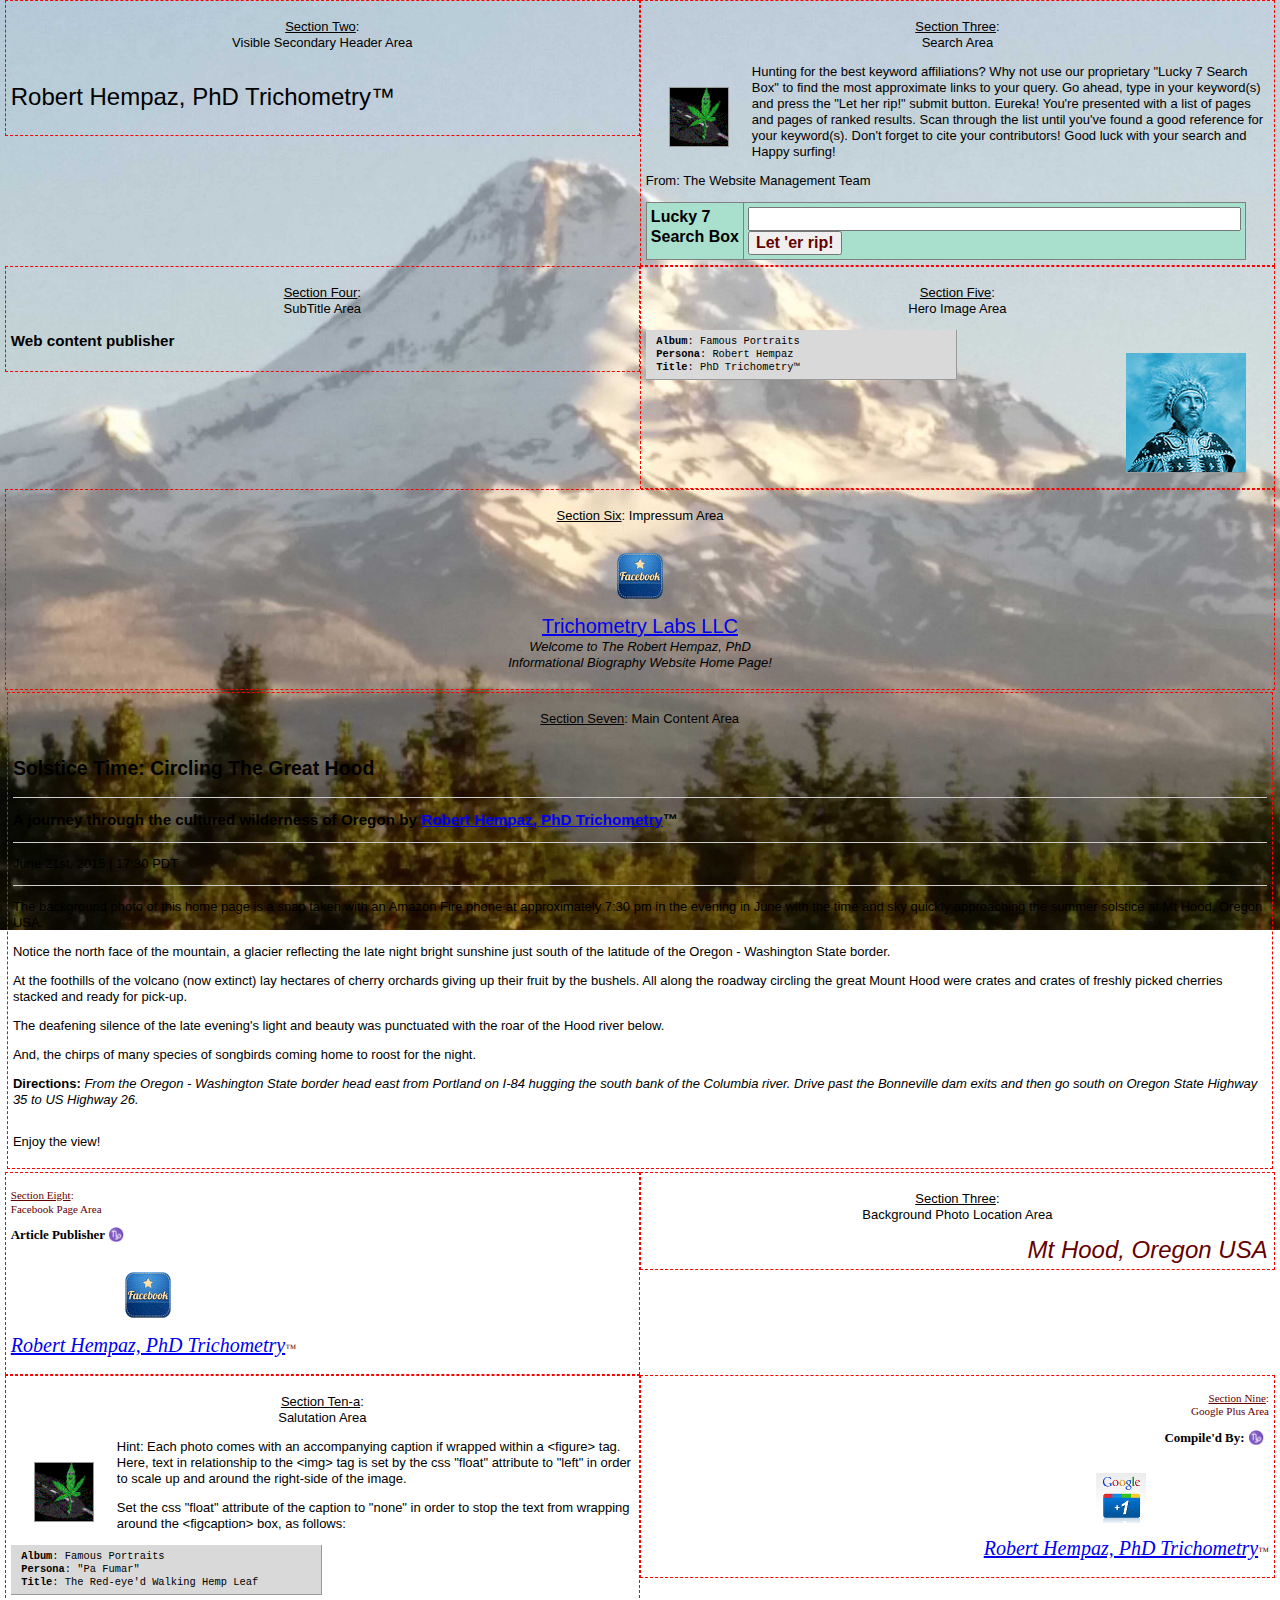
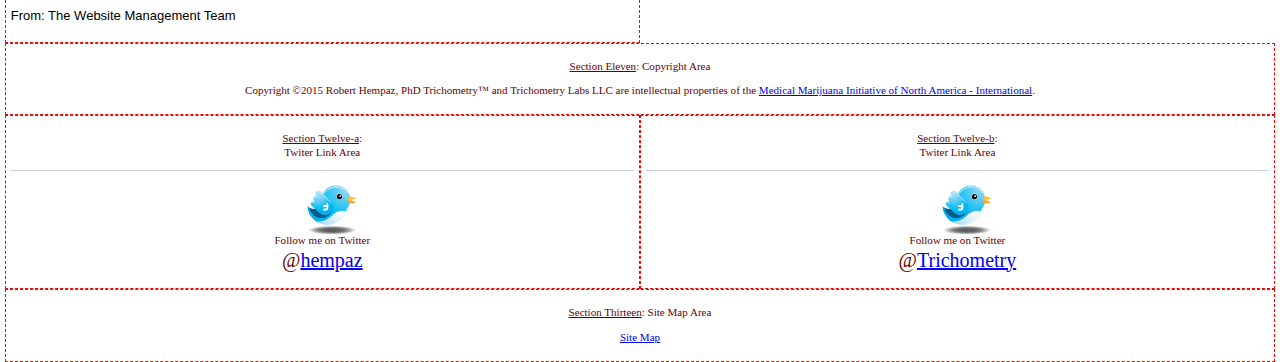
<file: index.htm>
<!doctype html>
<!--[if lt IE 7]> <html class="ie6 oldie"> <![endif]-->
<!--[if IE 7]>    <html class="ie7 oldie"> <![endif]-->
<!--[if IE 8]>    <html class="ie8 oldie"> <![endif]-->
<!--[if gt IE 8]><!-->
<html class="" lang="en-us">
<!--<![endif]-->

<head>

<!-- Establishing the Character Set --->
<meta charset="UTF-8">

<!-- Establishing the Title for the page --->
<title>Home Page | The Robert Hempaz, PhD Trichometry™ Informational Biography Website</title>

<!-- Establishing Viewport capability for Smartphones and Tablets --->
<meta name="viewport" content="width=device-width, initial-scale=1.0" />

<!-- Establishing links to External (.css) pages --->
<link rel="stylesheet" type="text/css" href="_css/boilerplate.css" />
<link rel="stylesheet" type="text/css" href="_css/hempaz-info.css" />
<!-- <link rel="stylesheet" type="text/css" href="http://maxcdn.bootstrapcdn.com/bootstrap/3.3.5/css/bootstrap.min.css" /> --->
<!-- <link rel="stylesheet" type="text/css" href="_css/app-comp.css" /> --->
<!-- <link rel="stylesheet" type="text/css" href="_css/customer-comp.css" /> --->

<!-- feature-phone devices -->
<link rel="stylesheet" media="screen and (min-device-width: 240px)" href="_css/feature-phone.css" />
<!-- iphone-retina devices -->
<link rel="stylesheet" media="screen and (min-device-width: 320px)" href="_css/iphone-retina.css" />
<!-- amazon-fire devices -->
<link rel="stylesheet" media="screen and (min-device-width: 360px)" href="_css/amazon-fire-phone.css" />
<!-- smartphone devices -->
<link rel="stylesheet" media="screen and (max-device-width: 480px)" href="_css/smartphone.css" />
<!-- ipad-mini devices -->
<link rel="stylesheet" media="screen and (max-device-width: 768px)" href="_css/ipad-mini.css" />
<!-- kindle-basic devices -->
<link rel="stylesheet" media="screen and (max-device-width: 800px)" href="_css/kindle-basic.css" />
<!-- ipad-lg devices -->
<link rel="stylesheet" media="screen and (max-device-width: 1024px)" href="_css/ipad-lg.css" />
<!-- laptop-15 devices -->
<link rel="stylesheet" media="screen and (max-device-width: 1440px)" href="_css/laptop-15.css" />
<!-- kindle-fire devices -->
<link rel="stylesheet" media="screen and (max-device-width: 1600px)" href="_css/kindle-fire.css" />
<!-- desktop devices -->
<link rel="stylesheet" media="screen and (max-device-width: 1600px)" href="_css/desktop-17.css" />
<!-- hi-res-tv devices -->
<link rel="stylesheet" media="screen and (max-device-width: 1920px)" href="_css/hi-res-tv.css" />
<!-- Print-to-device -->
<link rel="stylesheet" media="print" href="_css/print-to-device.css" />

<!-- 
To learn more about the conditional comments around the html tags at the top of the file C:> http://paulirish.com/2008/conditional-stylesheets-vs-css-hacks-answer-neither/
-->

<!-- Do the following if you're using your customized build of modernizr (http://www.modernizr.com/):
* insert the link to your js here
* remove the link below to the html5shiv
* add the "no-js" class to the html tags at the top
* you can also remove the link to respond.min.js if you included the MQ Polyfill in your modernizr build 
-->

<!-- Establishing HTML 5 capability for IE Explorer 8, 7, etc. --->
<!--[if lt IE 9]>
	<script src="http://html5shiv.googlecode.com/svn/trunk/html5.js"></script>
<![endif]-->

<!-- Google Tracking -->
<script>
  (function(i,s,o,g,r,a,m){i['GoogleAnalyticsObject']=r;i[r]=i[r]||function(){
  (i[r].q=i[r].q||[]).push(arguments)},i[r].l=1*new Date();a=s.createElement(o),
  m=s.getElementsByTagName(o)[0];a.async=1;a.src=g;m.parentNode.insertBefore(a,m)
  })(window,document,'script','//www.google-analytics.com/analytics.js','ga');

  ga('create', 'UA-34365534-3', 'auto');
  ga('send', 'pageview');

</script>

<!-- Directing and loading the javascript file(s) --->
<script src="_js/respond.min.js"></script>
<!-- <script src="https://ajax.googleapis.com/ajax/libs/jquery/1.11.3/jquery.min.js"></script> --->
<!-- <script src="http://maxcdn.bootstrapcdn.com/bootstrap/3.3.5/js/bootstrap.min.js"></script> --->

<!-- Directing and loading Picturefill Responsive Images --->
<script>
    // Picture element HTML5 shiv
    document.createElement( "picture" );
</script>
<script src="_js/picturefill.min.js" async></script>

</head>

<body class="defaultBackgroundImage">

<!-- Google Tag Manager -->
<noscript><iframe src="//www.googletagmanager.com/ns.html?id=GTM-MNR78N"
height="0" width="0" style="display:none;visibility:hidden"></iframe></noscript>
<script>(function(w,d,s,l,i){w[l]=w[l]||[];w[l].push({'gtm.start':
new Date().getTime(),event:'gtm.js'});var f=d.getElementsByTagName(s)[0],
j=d.createElement(s),dl=l!='dataLayer'?'&l='+l:'';j.async=true;j.src=
'//www.googletagmanager.com/gtm.js?id='+i+dl;f.parentNode.insertBefore(j,f);
})(window,document,'script','dataLayer','GTM-MNR78N');</script>
<!-- End Google Tag Manager -->

	<div class="gridContainer clearfix">

<!--Each 'row' of elements in a page should be wrapped in a <div>.
		The number of columns inside a 'row' should always add up to (12).
    Here, in the class 'row' the number of columns equals (12) and two columns are rendered.
    The first column spans (3) columns, the second columns spans (9) columns.
    Each column has a relative width of 100% / 12 = 8.33333333% -->

<header>
	<div id="header-id" class="header-class">
		<h1 id="homePageTxtHeader">The Robert Hempaz, PhD Trichometry™ Biography Informational Home Page and Web-site</h1>
    
  	<!--Note: Each row must equal 12 columns-->
  	<div class="row">
  		<div class="col-6">
      	<section id="section-two">
        	<p class="center-this" title="Section Area 2: The Visible Secondary Header Area"><span class="underline-this">Section Two</span>:<br />Visible Secondary Header Area</p>
    			<h2 class="trebuchet">Robert Hempaz, PhD Trichometry™</h2>
        </section>
    	</div>
      
      <div class="col-6">
      	<section id="section-three">
        	<p class="center-this" title="Section Area Three: The Search Area"><span class="underline-this">Section Three</span>:<br />Search Area</p>
          
      	<figure class="salutation">
					<a href="http://cannabuds.us" title="Clik to vist the Medical Marijuana Intiative Home Page" target="_blank">
					<img id="walking-leaf" src="_images/Pa-Fumar-Canna-Leaf-Walking-Down-Road-60-x-60.gif" alt="A Cannabis Leaf Walking Down The Road"
          longdesc="http://blog.hempaz.us/wordpress/?p=1" /></a>
        </figure>
        	
          <p>Hunting for the best keyword affiliations? Why not use our proprietary "Lucky 7 Search Box" to find the most approximate links to your query. Go ahead, type in your keyword(s) and press the "Let her rip!" submit button. Eureka! You're presented with a list of pages and pages of ranked results. Scan through the list until you've found a good reference for your keyword(s). Don't forget to cite your contributors! Good luck with your search and Happy surfing!</p>
          <p>From: The Website Management Team</p>
					
          <div>
          	<!-- 7Search Private Label Search Code (start) -->
						<form name = "search_box" action="http://7search.com/scripts/pls.asp" target="_blank">
						<table border="1px" cellspacing="0" cellpadding="4" max-width="100%" style="background-color:#A8DFCD; font-size:16px; font-family:Arial; color:ffff00; text-align:center;">
						<tr>
						<td align="right"><b>Lucky 7<br />Search Box</b></td>
						<td nowrap>
						<input type="text" name="qu" size="50%" />
						<input type="hidden" name="affiliate" value="83226" />
						<input type="hidden" name="zoneID" value="5052425" />
						<input type="hidden" name="filter" value="on" />
            	<br />
						<input type="Submit" value="Let 'er rip!" style="font-weight:bold;" />
						</td>
						</tr>
						</table>
						</form>
						<!-- 7Search Private Label Search Code (end) -->
          </div>
        
  			</section>
    	</div>
      
		</div>
    
    <div class="row">
    	<div class="col-6">
    		<section id="section-four">
        	<p class="center-this" title="Section Area 4: The SubTitle Area"><span class="underline-this">Section Four</span>:<br />SubTitle Area</p>
  				<h3 title="A left justified h3 tag establishes line #2">Web content publisher</h3>
  			</section>
    	</div>
      
      <div class="col-6">
    		<section id="section-five">
        	<p class="center-this" title="Section Area 5: The Hero Image Area"><span class="underline-this">Section Five</span>:<br />Hero Image Area</p>
				<figure class="hero-star" title="A left justified &lt;figure&gt; tag establishes line #1 of Main">
					<a href="http://blog.hempaz.us/wordpress/" title="Visit the 'Hempaz Web-log' by Robert Hempaz, PhD Trichometry™ hosted by GoDaddy at Wordpress" target="_blank">
  				<img id="blue-rasta" src="_images/Rasta-King-Ras-Makonnen-pistal-blue-120-x-120-px.png" alt="King Ras Makonnen Pistal-blue image"
          longdesc="http://blog.hempaz.us/wordpress/?p=1" /></a>
        </figure>
        
         	<figcaption class="image-caption-left">
    				<span><strong>Album</strong>:&nbsp;Famous Portraits</span><br />
    				<span><strong>Persona</strong>:&nbsp;Robert Hempaz</span><br />
    				<span><strong>Title</strong>:&nbsp;PhD Trichometry™</span>
  				</figcaption>
      		
        </section>
      </div>
    </div>
    
    <div class="row">
      <div class="col-12">
      	<section id="section-six" class="page-intro-line">
    			<p class="center-this" title="Section Area 6: The Impressum Area"><span class="underline-this">Section Six</span>: Impressum Area</p>
          
          <p class="center-this">
          	<span>&nbsp;</span>
          		<br />
            <span>&nbsp;</span>
            	<br />
            <span>&nbsp;</span>
            	<br />
            <span>&nbsp;</span>
          </p>
          
        	<p class="center-this">
            <a href="http://facebook.com/Trichometry" title="Trichometry Labs LLC Facebook Page" target="_blank">Trichometry Labs LLC</a><br />
            <em>Welcome to The Robert Hempaz, PhD<br />Informational Biography Website Home Page!</em>
					</p>
        </section>
    	</div>
    </div>
  
</div>
</header>

<main id="main" class="main">
	<div class="row">
  	<div class="col-12">
    	<section id="section-seven">
      	<p class="center-this" title="Section Area 7: The Main Content Area"><span class="underline-this">Section Seven</span>: Main Content Area</p>
        
      	<article title="Solstice Circling The Great Hood Article by Robert Hempaz, PhD Trichometry Labs LLC">
          
        	<header>
          	<hgroup>
          		<h2>Solstice Time: Circling The Great Hood</h2>
              	<hr />
              <h3 class="align-left">A journey through the cultured wilderness of Oregon by <a href="http://bio.hempaz.info/index.htm" title="Bio-Informational Home Page For Robert Hempaz PhD Trichometry Labs LLC" target="_blank">Robert Hempaz, PhD Trichometry</a>™</h3>
              	<hr />
              <time>June 21st, 2015</time>&nbsp;|&nbsp;<time>17:30 PDT</time>
              	<hr />
            </hgroup>
          </header>
        	
					<p>
						<span>The background photo of this home page is a snap taken with an Amazon Fire phone at approximately 7:30 pm in the evening in June with the time and sky quickly approaching the summer solstice at Mt Hood, Oregon USA.</span>
					</p>

					<p>
						<span>Notice the north face of the mountain, a glacier reflecting the late night bright sunshine just south of the latitude of the Oregon - Washington State border.</span>
					</p>

					<p>
						<span>At the foothills of the volcano (now extinct) lay hectares of cherry orchards giving up their fruit by the bushels. All along the roadway circling the great Mount Hood were crates and crates of freshly picked cherries stacked and ready for pick-up.</span>
					</p>

					<p>
						<span>The deafening silence of the late evening's light and beauty was punctuated with the roar of the Hood river below.</span>
          </p>
          
          <p>
          	<span>And, the chirps of many species of songbirds coming home to roost for the night.</span>
					</p>
			
      		<p>
						<strong>Directions:</strong>
  					<span><em>From the Oregon - Washington State border head east from Portland on I-84 hugging the south bank of the Columbia river.</em></span>
          	<span><em>Drive past the Bonneville dam exits and then go south on Oregon State Highway 35 to US Highway 26.</em></span>
					</p>
        	<footer>
         		<p>
							<span>Enjoy the view!</span>
						</p>
          </footer>
				</article>
			</section>
    </div>
	</div>
</main>

<footer id="closure-section" class="footer" clear="both">
	<div class="row">
  
		<div class="col-6">
      <section id="section-eight" class="footer-txt">
    		<p class="left-align-this" title="Section Area 8: The Facebook Page Area"><span class="underline-this">Section Eight</span>:<br />Facebook Page Area</p>
          
        
        <h3 class="align-left">Article Publisher&nbsp;♑&nbsp;</h3>
          <p class="left-align-this">
          	<br />
          <span>&nbsp;</span>
          	<br />
          <span>&nbsp;</span>
          	<br />
          <span>&nbsp;</span>
          	<br />
        	<span>&nbsp;</span>
        	</p>
          
				<p class="left-align-this">
        	<em><a href="http://facebook.com/hempaz.robert" title="Robert Hempaz, PhD Trichometry™ Facebook Page"
          target="_blank">Robert Hempaz, PhD Trichometry</a>™</em>
        	<br />
				</p>
      </section>
   	</div>
    
    
        
		<div class="col-6">
      	<section id="section-three">
      		<p class="center-this" title="Section Area 3: The Background Photo Location Area"><span class="underline-this">Section Three</span>:<br />Background Photo Location Area</p>
    				<aside class="location">
        			<span>Mt Hood, Oregon USA</span>
        		</aside>
    	</section>
		</div>
    
	</div>
    
    <div class="row">
    	<div class="col-6">
      	<section id="section-ten-a">
        	<p class="center-this" title="Section Area 10-a: The Salutation Area"><span class="underline-this">Section Ten-a</span>:<br />Salutation Area</p>
          
      	<figure class="salutation">
        	
					<a href="http://cannabuds.us" title="Clik to vist the Medical Marijuana Intiative Home Page" target="_blank">
					<img id="walking-leaf" src="_images/Pa-Fumar-Canna-Leaf-Walking-Down-Road-60-x-60.gif" alt="A Cannabis Leaf Walking Down The Road"
          longdesc="http://blog.hempaz.us/wordpress/?p=1" /></a>
          
        </figure>
        
        <p>Hint: Each photo comes with an accompanying caption if wrapped within a &lt;figure&gt; tag. Here, text in relationship to the &lt;img&gt; tag is set by the css "float" attribute to "left" in order to scale up and around the right-side of the image.</p>
        <p>Set the css "float" attribute of the caption to "none" in order to stop the text from wrapping around the &lt;figcaption&gt; box, as follows:</p>
        	<figcaption class="image-caption-left">
    				<span><strong>Album</strong>:&nbsp;Famous Portraits</span><br />
    				<span><strong>Persona</strong>:&nbsp;"Pa Fumar"</span><br />
    				<span><strong>Title</strong>:&nbsp;The Red-eye'd Walking Hemp Leaf</span>
  				</figcaption>
        <p>From: The Website Management Team</p>
        	
        
        
        </section>
      </div>
      
      <div class="col-6">
    	<section id="section-nine" class="footer-txt">
      	<p class="right-align-this" title="Section Area 9: The Google Plus Area"><span class="underline-this">Section Nine</span>:<br />Google Plus Area</p>
          
        
        <h3 class="align-right">Compile'd By:&nbsp;♑&nbsp;</h3>
        	<p class="right-align-this">
          	<br />
          <span>&nbsp;</span>
         		<br />
          <span>&nbsp;</span>
          	<br />
          <span>&nbsp;</span>
          	<br />
        	<span>&nbsp;</span>
        	</p>
          
        <p class="right-align-this">
          <em><a href="https://plus.google.com/107217486645712022904?rel=author" title="Robert Hempaz, PhD Trichometry™ Google Plus Page"
          target="_blank">Robert Hempaz, PhD Trichometry</a>™</em>
        	<br />   
				</p>
      
        </section>
      </div>
    </div>
        
   	<div class="row">
    	<div class="col-12">
        <section id="copyright-section" class="footer-txt">
          	<p class="center-this" title="Section Area 11: The Copyright Area"><span class="underline-this">Section Eleven</span>: Copyright Area</p>
						<p class="center-this">
            	<span>Copyright ©2015 Robert Hempaz, PhD Trichometry™ and Trichometry Labs LLC are intellectual properties of the <a href="http://medical-marijuana-initiative.org"
              title="Medical Marijuana Initiative of North America - International Home Page" target="_blank">Medical Marijuana Initiative of North America - International</a>.</span>
            </p>
        </section>
      </div>
    </div>
    
	<div class="row">
  	<div class="col-6">
    	<section id="twitter-section-a" class="footer-txt">
      	<p class="center-this" title="Section Area 12-a: The Twitter Link Area"><span class="underline-this">Section Twelve-a</span>:<br />Twiter Link Area</p>
        	<hr />
            
          <p class="center-this">
          	<span>&nbsp;</span>
          		<br />
            <span>&nbsp;</span>
            	<br />
            <span>&nbsp;</span>
          </p>
          
          <p class="center-this">
          	<span>Follow me on Twitter<br /><span class="increase-font-size-to-20px">@</span><a href="http://twitter.com/hempaz"
            title="Robert Hempaz, PhD Trichometry™ Twitter Page" target="_blank">hempaz</a></span>
          </p>
      </section>
    </div>
      
		<div class="col-6">
    	<section id="twitter-section-b" class="footer-txt">
        <p class="center-this" title="Section Area 12-b: The Twitter Link Area"><span class="underline-this">Section Twelve-b</span>:<br />Twiter Link Area</p>
          	<hr />
            
        <p class="center-this">
        	<span>&nbsp;</span>
          	<br />
          <span>&nbsp;</span>
          	<br />
          <span>&nbsp;</span>
        </p>
          
        <p class="center-this">
        	<span>Follow me on Twitter<br /><span class="increase-font-size-to-20px">@</span><a href="http://twitter.com/trichometry"
          title="Trichometry Labs LLC Twitter Page" target="_blank">Trichometry</a></span>
      	</p>
      </section>
    </div>
  </div>
    
	<div class="row">
  	<div class="col-12">
      <section id="site-map-section" class="footer-txt">
        <p class="center-this" title="Section Area 13: The Site Map Area"><span class="underline-this">Section Thirteen</span>: Site Map Area</p>
        <p class="center-this">
        	<span><a href="_htm/sitemap.htm" title="Click to review the Site Map" target="_blank">Site Map</a></span>
      	</p>
    	</section>
		</div>
	</div>
</footer>

</div>
</body>
</html>
</file>
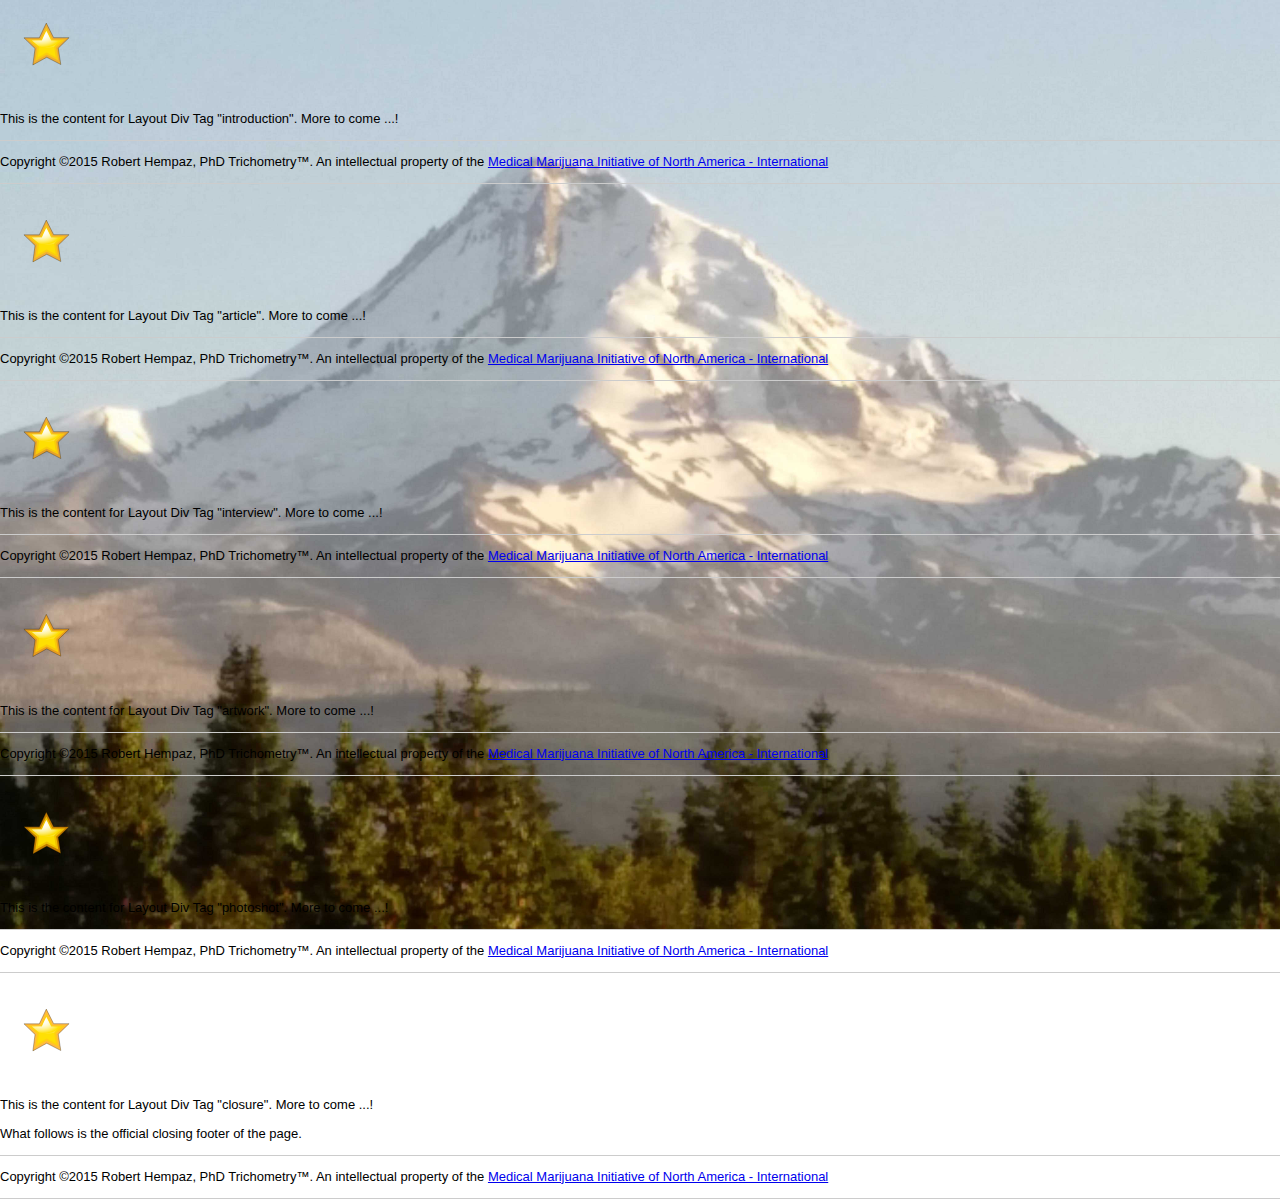
<file: _old/other.htm>
<!doctype html>
<!--[if lt IE 7]> <html class="ie6 oldie"> <![endif]-->
<!--[if IE 7]>    <html class="ie7 oldie"> <![endif]-->
<!--[if IE 8]>    <html class="ie8 oldie"> <![endif]-->
<!--[if gt IE 8]><!-->
<html class="">
<!--<![endif]-->
<head>

<meta charset="UTF-8">
<meta name="viewport" content="width=device-width, initial-scale=1">
<title>Home Page</title>
<link href="../_css/boilerplate.css" rel="stylesheet" type="text/css">
<link href="../_css/hempaz-info.css" rel="stylesheet" type="text/css">
<!-- 
To learn more about the conditional comments around the html tags at the top of the file:
paulirish.com/2008/conditional-stylesheets-vs-css-hacks-answer-neither/

Do the following if you're using your customized build of modernizr (http://www.modernizr.com/):
* insert the link to your js here
* remove the link below to the html5shiv
* add the "no-js" class to the html tags at the top
* you can also remove the link to respond.min.js if you included the MQ Polyfill in your modernizr build 
-->
<!--[if lt IE 9]>
<script src="//html5shiv.googlecode.com/svn/trunk/html5.js"></script>
<![endif]-->
<script src="../_js/respond.min.js"></script>
</head>

<body id="">

<div class="gridContainer clearfix">

<div class="introduction">
	<a href="http://blog.hempaz.us/wordpress/" title="Visit the 'Hempaz Web-log' by Robert Hempaz, PhD Trichometry™ hosted by GoDaddy in Wordpress" target="_blank">
  <img class="headerstar" src="../_images/_svg/_icon/icon-estrella-de-oro-puro.svg" alt="Gold Star image"
  width="100px" longdesc="http://blog.hempaz.us/wordpress/?p=1" /></a>
  
<p>
<span>This is the content for Layout Div Tag "introduction".</span>
<span>More to come ...!</span>
</p>
</div>

<div class="article-footer">
	<hr />
	<p>Copyright ©2015 Robert Hempaz, PhD Trichometry™. An intellectual property of the <a href="http://medical-marijuana-initiative.org" title="Medical Marijuana Initiative of North America - International Home Page" target="_blank">Medical Marijuana Initiative of North America - International</a></p>
  <hr />
</div>
  
<div id="article">
	<a href="http://blog.hempaz.us/wordpress/" title="Visit the 'Hempaz Web-log' by Robert Hempaz, PhD Trichometry™ hosted by GoDaddy in Wordpress" target="_blank">
  <img class="headerstar" src="../_images/_svg/_icon/icon-estrella-de-oro-puro.svg" alt="Gold Star image"
  width="100px" longdesc="http://blog.hempaz.us/wordpress/?p=1" /></a>

<p>
<span>This is the content for Layout Div Tag "article".</span>
<span>More to come ...!</span>
</p>
</div>

<div class="articlefooter">
	<hr />
	<p>Copyright ©2015 Robert Hempaz, PhD Trichometry™. An intellectual property of the <a href="http://medical-marijuana-initiative.org" title="Medical Marijuana Initiative of North America - International Home Page" target="_blank">Medical Marijuana Initiative of North America - International</a></p>
  <hr />
</div>

<div id="interview">
	<a href="http://blog.hempaz.us/wordpress/" title="Visit the 'Hempaz Web-log' by Robert Hempaz, PhD Trichometry™ hosted by GoDaddy in Wordpress" target="_blank">
  <img class="headerstar" src="../_images/_svg/_icon/icon-estrella-de-oro-puro.svg" alt="Gold Star image"
  width="100px" longdesc="http://blog.hempaz.us/wordpress/?p=1" /></a>
<p>
<span>This is the content for Layout Div Tag "interview".</span>
<span>More to come ...!</span>
</p>
</div>

<div class="articlefooter">
	<hr />
	<p>Copyright ©2015 Robert Hempaz, PhD Trichometry™. An intellectual property of the <a href="http://medical-marijuana-initiative.org" title="Medical Marijuana Initiative of North America - International Home Page" target="_blank">Medical Marijuana Initiative of North America - International</a></p>
  <hr />
</div>

<div id="artwork">
	<a href="http://blog.hempaz.us/wordpress/" title="Visit the 'Hempaz Web-log' by Robert Hempaz, PhD Trichometry™ hosted by GoDaddy in Wordpress" target="_blank">
  <img class="headerstar" src="../_images/_svg/_icon/icon-estrella-de-oro-puro.svg" alt="Gold Star image"
  width="100px" longdesc="http://blog.hempaz.us/wordpress/?p=1" /></a>
<p>
<span>This is the content for Layout Div Tag "artwork".</span>
<span>More to come ...!</span>
</p>
</div>

<div class="article-footer">
	<hr />
	<p>Copyright ©2015 Robert Hempaz, PhD Trichometry™. An intellectual property of the <a href="http://medical-marijuana-initiative.org" title="Medical Marijuana Initiative of North America - International Home Page" target="_blank">Medical Marijuana Initiative of North America - International</a></p>
  <hr />
</div>

<div id="photoshot">
	<a href="http://blog.hempaz.us/wordpress/" title="Visit the 'Hempaz Web-log' by Robert Hempaz, PhD Trichometry™ hosted by GoDaddy in Wordpress" target="_blank">
  <img class="headerstar" src="../_images/_svg/_icon/icon-estrella-de-oro-puro.svg" alt="Gold Star image"
  width="100px" longdesc="http://blog.hempaz.us/wordpress/?p=1" /></a>
<p>
<span>This is the content for Layout Div Tag "photoshot".</span>
<span>More to come ...!</span>
</p>
</div>

<div class="article-footer">
	<hr />
	<p>Copyright ©2015 Robert Hempaz, PhD Trichometry™. An intellectual property of the <a href="http://medical-marijuana-initiative.org" title="Medical Marijuana Initiative of North America - International Home Page" target="_blank">Medical Marijuana Initiative of North America - International</a></p>
	<hr />
</div>

<div id="closure">
	<a href="http://blog.hempaz.us/wordpress/" title="Visit the 'Hempaz Web-log' by Robert Hempaz, PhD Trichometry™ hosted by GoDaddy in Wordpress" target="_blank">
  <img class="headerstar" src="../_images/_svg/_icon/icon-estrella-de-oro-puro.svg" alt="Gold Star image"
  width="100px" longdesc="http://blog.hempaz.us/wordpress/?p=1" /></a>
<p>
<span>This is the content for Layout Div Tag "closure".</span>
<span>More to come ...!</span>
</p>

<p>
<span>What follows is the official closing footer of the page.</span>
</p>
</div>

<div class="footer">
	<hr />
	<p>Copyright ©2015 Robert Hempaz, PhD Trichometry™. An intellectual property of the <a href="http://medical-marijuana-initiative.org" title="Medical Marijuana Initiative of North America - International Home Page" target="_blank">Medical Marijuana Initiative of North America - International</a></p>
	<hr /> 
</div>

</div>
</body>
</html>
</file>
<file: _css/hempaz-info.css>
/* CSS Document */

/* 	Convert all columns to 100% width to accomodate mobile users in a 'mobile first' environment.
		The columns will now all line up, one below the other */
[class*="col-"] {
	width: 100%;
	}
	
/* 	Set the width of each of the twelve columns in the desktop where 100% / 12 = 8.3333333333%.
		The columns will now each span according to their widths
		Note: Use a media query to set up the columns for screen widths exceeding 768px */
@media only screen and (min-width: 768px) {
	.col-1 {width: 8.33%;}
  .col-2 {width: 16.66%;}
  .col-3 {width: 24.99%;}
  .col-4 {width: 33.33%;}
  .col-5 {width: 41.66%;}
  .col-6 {width: 49.99%;}
  .col-7 {width: 58.33%;}
  .col-8 {width: 66.66%;}
  .col-9 {width: 74.99%;}
  .col-10 {width: 83.33%;}
  .col-11 {width: 91.66%;}
  .col-12 {width: 100%;}
}

/* Note: Simple fluid media requires removal of all media's height and width attributes from the HTML. For more info C=> http://www.alistapart.com/articles/fluid-images/ */

/* Note: IE 6 does not support max-width for the image container. Therefore, default to simply the width attribute with a value of 100% for all .ie6 classes in the image tag */
.ie6 img {
	width:100%;
	}

/* Establishing the Default 'gridContainer' class attributes */
.gridContainer {
	/* font-size: 3vw; */
	/* display: flex; */
	/* display: grid; */
	/* flex-flow: row wrap; */
	/* grid-columns: 8.333% 8.333% 8.333% 8.333% 8.333% 8.333% 8.333% 8.333% 8.333% 8.333% 8.333% 8.333%; */
	/* grid-rows: 25vh 25vh 25vh 25vh; */
	/* margin: 95vh 95vw; */
	/* width: 100%; */
	margin-left: 0%;
	margin-right: 0%;
	width: 100vw;
	height: 100vh;
	padding-left: 0%;
	padding-right: 0%;
	box-sizing: border-box;
}

/* Manage the Html Tag */
html {
  font-family: "Lucida Sans", sans-serif;
	font-size: 100%;
	overflow-y: scroll;
	-webkit-text-size-adjust: 100%;
	-ms-text-size-adjust: 100%;
	background: url(../_images/Mt-Hood-Close-Up-CU-200700-34028080-light-061015-original.svg) no-repeat center center fixed;
	background-size: cover; 
	/* background-size: 100% 100%; */
	background-origin:border-box;
	}
	
/* Manage the Body Tag */
body {
	font-family: sans-serif;
	font-size: 13px;
	line-height: 1.231;
	color: #000;
	margin: 0;
	}
	
/* Anchor tags: <a default container attributes */
/* Note: All anchor <a></a> tags with the word twitter in the URL get a twitter bird icon above */
a[href*="twitter"] {
	padding-top: 5em;
	background: url(../_images/_icon/twitter-bird-icon-50-x-50-px-96-dpi.png) center no-repeat;
	font-size: 20px;
	}
/* Note: All anchor <a></a> tags with the word facebook in the URL get a facebook patch icon above */
a[href*="facebook"] {
	padding-top: 5em;
	background: url(../_images/_icon/facebook-icon-50-x-50-px-96-dpi.png) center no-repeat;
	font-size: 20px;
	}
/* Note: All anchor <a></a> tags with the word plus in the URL get a Google+ patch icon above */
a[href*="plus"] {
	padding-top: 5em;
	background: url(../_images/_icon/google-plus-icon-50-x-50-px-96-dpi.png) center no-repeat;
	font-size: 20px;
	}
	
/* Page Headings: h1 Default container attributes */
h1 {
	color: #000;
	}

/* Page Headings: h2 Default container attributes */
h2 {
	color: #000;
	}
	
h2.trebuchet {
	font-family: "Trebuchet MS", Arial, Helvetica, sans-serif;
	font-size: 24px;
	font-style: normal;
	line-height: 26px;
	font-weight: 500;
	font-variant: normal;
	text-transform: none;
	/* color: #000; */
	text-decoration: none;
	height: auto;
	width: auto;
	float: left;
	overflow: visible;
	position: relative;
	visibility: visible;
	z-index: 5;
	top: 0%;
	left: 0%;
	clip: rect(auto,auto,auto,auto);}

/* Page Headings: h3 Default container attributes */
h3 {
	color: #000;
	}

/* h3 container classes */

h3.align-left {
		text-align: left;
		/* text-decoration: underline; */
		text-decoration: none;
		margin: 0px 2px 0px 0px;
	}
	
h3.align-right {
		text-align: right;
		/* text-decoration: underline; */
		text-decoration: none;
		margin: 0px 2px 0px 0px;
	}

/* Page Headings: h4 Default container attributes */
h4 {
	color: #000;
	}
	
/* Page Headings: h5 Default container attributes */
h5 {
	color: #000;
	}

/* Page Headings: h6 Default container attributes */
h6 {
	color: #000;
	}
	
time {
	color: #000;
	}
	
/* Page Header Default semantic container attributes */
header {
	/* background: #ccc; */
	border-radius: 7px;
	/* order: 1; */
	/* height: 11.11%; */
	/* flex: 0 1 100%; */
	clear: both;
	float: left;
	margin-left: 0;
	width: 100%;
	display: block;
	}

/* Page Header semantic container classes */
.header-class {
    /* background-color: #9933cc; */
    /* color: #ffffff; */
    /* padding: 15px; */
}

/* Page Header semantic container IDs
=====================================*/

#header-id {
	/* margin: 0.04167%; */
	/* padding: 0.1667%; */
	}

/* Note: Hiding the h1 tag */
#homePageTxtHeader {
	text-indent: -9000em;
	position: absolute;
	z-index: 5;
	left: 0px;
	top: 0px;
	margin: 0px;
	}
	
hgroup {
	display: block;
	}
	
/* Note: Adding the Default background (.svg) 
body.defaultBackgroundImage {
	background-image: url(../_images/Mt-Hood-Close-Up-CU-200700-34028080-light-061015-original.svg);
	background-size: cover;
	background-repeat: no-repeat;
	}*/
	
/* Page Default semantic container attributes */
page {
	/* Have an attribute */
	}

/* Page semantic container classes 
.page {
	color: #000;
	max-width: 1440px;
	margin: 0px auto 0px auto;
	position: relative;
	font: inherit;
	max-width: 100%;
	margin: 0px auto;
	color: #666; */
	}

.page-intro-line {
	color: #000;
	text-align:center;
	clear: both;
	float: left;
	margin-left: 0;
	width: 100%;
	display: block;
	}

/* Main Default semantic container attributes */
main {
	/* background: transparent; */
	border-radius: 7px;
	margin: 0.04167%;
	padding: 0.1667%;
	/* order: 3; */
	/* min-height: 225px; */
	/* flex: 1; */
	clear: both;
	float: left;
	margin-left: 0;
	max-width: 100%;
	display: block;
	}
	
/* Main semantic IDs */
#main {
    max-width: 100%;
    /* float: left; */
}

/* Main semantic container classes */
.main {
    max-width: 100%;
    /* float: left; */
}

/*  Default semantic container attributes */
nav {
	/* background: #ccc; */
	border-radius: 7px;
	margin: 0.04167%;
	padding: 0.1667%;
	/* order: 2; */
	/* flex: 0 1 240px; */
	clear: both;
	float: left;
	margin-left: 0;
	width: 100%;
	display: block;
	}
	
/* Nav semantic container IDs */
#sitemap {
	/* some attribute */
	}

#navigator {
		text-align: right;
		padding: 5px 5px 0px 0px;
		line-height: 100%;
	}
	
/* Nav semantic container 'Child Combinator(s)' allow for javascript-like specificity ...
/* Note: The 'child combinator' symbol, or '>' (greater than) selects only the <ul> elements that are ...
		1.) direct children of the <nav> elment. No other <ul> elements are affected. */
nav > ul {
	background: yellow;
	border: 5px groove green;
	}
	
/* Nav semantic container classes */
.menu {
    width: 25%;
    float: right;
}

.menu ul {
    list-style-type: none;
    margin: 0;
    padding: 0;
}
.menu li {
    padding: 8px;
    margin-bottom: 7px;
    background-color :#33b5e5;
    color: #ffffff;
    box-shadow: 0 1px 3px rgba(0,0,0,0.12), 0 1px 2px rgba(0,0,0,0.24);
}
.menu li:hover {
    background-color: #0099cc;
}

/* Section Default semantic container attributes */
section {
	clear: both;
	float: left;
	margin-left: 0;
	width: 100%;
	display: block;
	}
	
/* Section semantic container IDs */
#section {
	width: 100%;
	}
	
#section-two {
	text-align:right;
	width: 100%;
	}
	
#section-three {
	width: 100%;
	}
	
#section-four {
	width: 100%;
	}

#section-five {
	width: 100%;
	}
	
#section-six {
	width: 100%;
	}
	
#section-seven {
	width: 100%;
	}
	
#section-eight {
	width: 100%;
	}
	
#section-nine {
	width: 100%;
	}
	
#section-ten {
	width: 100%;
	}
	
#section-eleven {
	width: 100%;
	}
	
#section-twelve {
	width: 100%;
	}
	
/* Section semantic container classes */
.section {
	width: 100%;
	}

/* Aside Default semantic container attributes */
aside {
	font-variant: normal;
	text-transform: none;
	text-decoration: none;
	/* background: #ccc; */
	border-radius: 7px;
	margin: 0.04167%;
	padding: 0.1667%;
	/* order: 4; */
	/* flex: 0 1 240px; */
	clear: both;
	float: left;
	margin-left: 0;
	width: 100%;
	display: block;
	}
	
/* Aside semantic container classes */
aside.location {
	font-family: "Trebuchet MS", Arial, Helvetica, sans-serif;
	font-variant: normal;
	font-size: 24px;
	font-style: oblique;
	line-height: 26px;
	font-weight: 500;
	color: #600;
	float: right;
	width: auto;
	height: auto;
	top: 0%;
	right: 0%;
	}

/* Div semantic container classes 
div.article-footer {
	text-align:center;
	clear: both;
	float: left;
	margin-left: 0;
	width: 100%;
	display: block;
	}*/

/* Div semantic container IDs */
div#article {
	/* attribute? */
	}
	
/* Image Default container attributes */
img {
	max-width: 100%;
	/* min-width: 100%; */
	height: auto;
	display: block;
	/* margin: auto; */
	}
	
/* Image container IDs */
img#blue-rasta {
	max-width: 120px;
	height: 120px;
	float: right;
	border-right-width: 1px;
	border-right-style: solid;
	border-right-color: #999;
	border-bottom-width: 1px;
	border-bottom-style: solid;
	border-bottom-color: #999;
	}
	
img#walking-leaf {
	max-width: 60px;
	height: 60px;
	float: right;
	border: #999 1px solid;
	}
	
/* Figure Default semantic container attributes
Instructions: Set the margin to top-left zero and float the text around the image left-justified.
Set the max-width to 100%. The image will now not scale-up larger than its given dimensions*/
figure {
	float: left;
	display: block;
	padding: 0;
	border: gold 3px solid;
	margin: 0;
	text-align: right;
	}

/* Figure semantic container classes */
figure.hero-star {
	float: right;
	text-align: right;
	padding: 10px;
	border: 0;
	margin-top: 1em;
	margin-right: 1em;
	box-sizing: border-box;
	max-width: 100%;
	}
	
figure.salutation {
	text-align: left;
	/* background-color: #ccc; */
	background: transparent center center;
	padding: 10px;
	border: 0;
	margin-top: 1em;
	margin-right: 1em;
	margin-bottom: 1em;
	margin-left: 1em;
	}
	
/* Figcaption Default semantic container attributes */
figcaption {
	margin: 0;
	float: none;
	max-width: 100%;
	height: auto;
	display: block;
	}
	
/* Figcaption semantic container classes */	
figcaption.image-caption-left {
	font-family: "Lucida Console", Monaco, monospace, serif;
	font-size: 80%;
	font-weight: 500;
	width: 50%;
	color: #000;
	padding: .5em .5em .5em 1em;
	border-right-width: 1px;
	border-right-style: solid;
	border-right-color: #999;
	border-bottom-width: 1px;
	border-bottom-style: solid;
	border-bottom-color: #999;
	background: hsl(0, 0%, 85%);
	text-align: left;
	}
	
figcaption.image-caption-right {
	font-family: "Lucida Console", Monaco, monospace, serif;
	font-size: 80%;
	font-weight: 500;
	color: #000;
	padding: .5em .5em .5em 1em;
	border-right-width: 1px;
	border-right-style: solid;
	border-right-color: #999;
	border-bottom-width: 1px;
	border-bottom-style: solid;
	border-bottom-color: #999;
	background: hsl(0, 0%, 85%);
	text-align: right;
	}

/* Paragraph Default container attributes */
p {
	text-align: left;
	}

/* 	Paragraph container classes
		Note: Can also be used on <span> tags */

.compiled-by {
	text-align: right;
	}

/* Blockquote Default container attributes */
blockquote {
	color: #000;
	text-align:center
	}
	
/* Page Footer Default semantic container attributes */
footer {
	clear: both;
	float: left;
	margin-left: 0;
	width: 100%;
	display: block;
	border-radius: 7px;
	}
	
/* Page Footer semantic container classes */
div.footer {
	text-align: center;
	}

.footer-txt {
	font-family: "Palatino Linotype", "Book Antiqua", Palatino, serif;
	font-variant: normal;
	color: #600;
	font-size: .85em;
	font-weight: 500;
	font-style: normal;
	display: block;
	width: 100%;
	/* padding: 1% 1% 1% 1%; */
	/* margin: 1% 1% 1% 1%; */
	/* border: 1px thin green; */
	/* clear: both; */
	/* float: left; */
	}
	
p.left-align-this {
	text-align: left;
	text-transform: none;
	text-decoration: none;
	}
	
p.center-this {
	text-align: center;
	text-transform: none;
	text-decoration: none;
	}
	
p.right-align-this {
	text-align: right;
	text-transform: none;
	text-decoration: none;
	}
	
span.underline-this {
	text-decoration:underline;
	}
	
span.increase-font-size-to-20px {
	font-size: 20px;
	}
	
/* Page Footer (.div) container IDs */
	
#closure-section {
	color: #000;
	clear: none;
	float: left;
	/* margin-left: 2.6785%; */
	width: 100%;
	display: block;
	}
}
	
/* Footer semantic container IDs */
#copyright-section {
	text-align:center;
	}
	
#site-map-section {
	text-align:center;
	}
</file>
<file: _css/app-comp.css>
#error h1 {
  margin-bottom:20px;
}
</file>
<file: _css/customer-comp.css>
/* body {
  padding-top:10%;
  background: #eee; */
}
#error-img {
  position: fixed;
  top: -50%;
  left: -50%;
  width: 200%;
  height: 200%;
  *display:none;
}
#error-img img {
  position: absolute;
  top: 0;
  left: 0;
  right: 0;
  bottom: 0;
  margin: auto;
  min-width: 50%;
  min-height: 50%;
}
#error .main-icon .uxicon {
  font-size:72px;
  color:inherit;
}
#error h1 {
  margin-bottom:20px;
}
</file>
<file: _css/feature-phone.css>
/* CSS Document */

/* Standard	Feature Phone: 240px 320px pixel-ratio: 1;
		How to calculate screen-pixel-density:
			[(240 min-width x 1 pixel-ratio) = 240px] x [(320 max-width x 1 pixel-ratio) = 320px] = 76,800 pixels */
			
/* For Non-Retina Screens. Portrait Orientation. Inherits all from start of (.css) */
@media screen 
  and (min-device-width: 240px) 
  and (max-device-width: 320px)
	and (orientation: portrait)
  and (min-device-pixel-ratio:1) {
		
/* Set the background photo for the device */	
html {
	background: url(../_images/_svg/Mt-Hood-Close-Up-CU-240-x-320-px-96-dpi.svg) no-repeat center center fixed;
	background-size: cover; 
	}
		
/* Grid container class */
.gridContainer {
	margin-left: auto;
	margin-right: auto;
	width: 99.6262%;
	padding-left: 0.1869%;
	padding-right: 0.1869%;
	}
	
[class*="col-"] {
	width: 100%;
	}
}

/* For Non-Retina Screens. Landscape Orientation. Inherits all from start of (.css) */
@media screen 
  and (min-device-width: 240px) 
  and (max-device-width: 320px)
	and (orientation: landscape)
  and (min-device-pixel-ratio:1) {

/* Set the background photo for the device */
html {
	background: url(../_images/_svg/Mt-Hood-Close-Up-CU-320-x-240-px-96-dpi.svg) no-repeat center center fixed;
	background-size: cover; 
	}

/* Change the attributes of the gridContainer class */	
.gridContainer {
	margin-left: auto;
	margin-right: auto;
	width: 99.6262%;
	padding-left: 0.1869%;
	padding-right: 0.1869%;
	}
	
[class*="col-"] {
	width: 100%;
	}
}

/* Apple Web-kit Media Queries for iPhone 3 */
@media screen 
  and (min-device-width: 240px) 
  and (max-device-width: 320px)
	and (orientation: portrait)
  and (-moz-min-device-pixel-ratio:1) {
		
/* Set the background photo for the device */
html {
	background: url(../_images/_svg/Mt-Hood-Close-Up-CU-240-x-320-px-96-dpi.svg) no-repeat center center fixed;
	background-size: cover; 
	}
		
/* Change the attributes of the gridContainer class */	
.gridContainer {
	margin-left: auto;
	margin-right: auto;
	width: 99.6262%;
	padding-left: 0.1869%;
	padding-right: 0.1869%;
 }
 
[class*="col-"] {
	width: 100%;
	}
}

@media screen 
  and (min-device-width: 240px) 
  and (max-device-width: 320px)
	and (orientation: landscape)
  and (-moz-min-device-pixel-ratio:1) {

/* Set the background photo for the device */
html {
	background: url(../_images/_svg/Mt-Hood-Close-Up-CU-320-x-240-px-96-dpi.svg) no-repeat center center fixed;
	background-size: cover; 
	}
		
/* Change the attributes of the gridContainer class */	
.gridContainer {
	margin-left: auto;
	margin-right: auto;
	width: 99.6262%;
	padding-left: 0.1869%;
	padding-right: 0.1869%;
 }
 
/* 	For mobile phones: Set the width of each of the twelve columns in the desktop to 100%.
		The columns will now all line up and collapse, one upon the other */
[class*="col-"] {
	width: 100%;
	}
}

/* Apple Web-kit Media Queries for iPhone 3 */
@media screen 
  and (min-device-width: 240px) 
  and (max-device-width: 320px)
	and (orientation: portrait)
  and (-webkit-min-device-pixel-ratio:1) {
		
/* Set the background photo for the device */
html {
	background: url(../_images/_svg/Mt-Hood-Close-Up-CU-240-x-320-px-96-dpi.svg) no-repeat center center fixed;
	background-size: cover; 
	}
		
/* Change the attributes of the gridContainer class */	
.gridContainer {
	margin-left: auto;
	margin-right: auto;
	width: 99.6262%;
	padding-left: 0.1869%;
	padding-right: 0.1869%;
 }
 
/* 	For mobile phones: Set the width of each of the twelve columns in the desktop to 100%.
		The columns will now all line up and collapse, one upon the other */ 
[class*="col-"] {
	width: 100%;
	}
}

@media screen 
  and (min-device-width: 240px) 
  and (max-device-width: 320px)
	and (orientation: landscape)
  and (-webkit-min-device-pixel-ratio:1) {

/* Set the background photo for the device */
html {
	background: url(../_images/_svg/Mt-Hood-Close-Up-CU-320-x-240-px-96-dpi.svg) no-repeat center center fixed;
	background-size: cover; 
	}
		
/* Change the attributes of the gridContainer class */	
.gridContainer {
	margin-left: auto;
	margin-right: auto;
	width: 99.6262%;
	padding-left: 0.1869%;
	padding-right: 0.1869%;
 }
 
/* 	For mobile phones: Set the width of each of the twelve columns in the desktop to 100%.
		The columns will now all line up and collapse, one upon the other */
[class*="col-"] {
	width: 100%;
	}
}
</file>
<file: _css/iphone-retina.css>
/* CSS Document */

/* iphone 320px to 480px. For Retina Screens. Portrait orientation. Inherits all from start of (.css) and feature phone */

@media screen
	and (min-device-width: 320px)
	and (max-device-width: 480px)
	and (orientation: portrait)
	and (min-device-pixel-ratio:2) {
		
/* Set the background photo for the device */
html {
	background: url(../_images/_svg/Mt-Hood-Close-Up-CU-320-x-480-px-96-dpi.svg) no-repeat center center fixed;
	background-size: cover; 
	}
		
/* Change the attributes of the gridContainer class */	
.gridContainer {
	margin-left: auto;
	margin-right: auto;
	width: 99.6262%;
	padding-left: 0.1869%;
	padding-right: 0.1869%;
 }
 
/* 	For mobile phones: Set the width of each of the twelve columns in the desktop to 100%.
		The columns will now all line up and collapse, one upon the other */ 
[class*="col-"] {
	width: 100%;
	}
}

@media screen
	and (min-device-width: 320px)
	and (max-device-width: 480px)
	and (orientation: landscape)
	and (min-device-pixel-ratio:2) {
		
/* Set the background photo for the device */
html {
	background: url(../_images/_svg/Mt-Hood-Close-Up-CU-480-x-320-px-96-dpi.svg) no-repeat center center fixed;
	background-size: cover; 
	}
		
/* Change the attributes of the gridContainer class */	
.gridContainer {
	margin-left: auto;
	margin-right: auto;
	width: 99.6262%;
	padding-left: 0.1869%;
	padding-right: 0.1869%;
 }
 
/* 	For mobile phones: Set the width of each of the twelve columns in the desktop to 100%.
		The columns will now all line up and collapse, one upon the other */ 
[class*="col-"] {
	width: 100%;
	}
}

@media screen
	and (min-width: 320px)
	and (max-width: 480px)
	and (orientation: portrait)
	and (-moz-min-device-pixel-ratio:2) {

/* Set the background photo for the device */
html {
	background: url(../_images/_svg/Mt-Hood-Close-Up-CU-320-x-480-px-96-dpi.svg) no-repeat center center fixed;
	background-size: cover; 
	}
		
/* Change the attributes of the gridContainer class */	
.gridContainer {
	margin-left: auto;
	margin-right: auto;
	width: 99.6262%;
	padding-left: 0.1869%;
	padding-right: 0.1869%;
 }
 
/* 	For mobile phones: Set the width of each of the twelve columns in the desktop to 100%.
		The columns will now all line up and collapse, one upon the other */ 
[class*="col-"] {
	width: 100%;
	}
}

@media screen
	and (min-device-width: 320px)
	and (max-device-width: 480px)
	and (orientation: landscape)
	and (-moz-min-device-pixel-ratio:2) {
		
/* Set the background photo for the device */
html {
	background: url(../_images/_svg/Mt-Hood-Close-Up-CU-480-x-320-px-96-dpi.svg) no-repeat center center fixed;
	background-size: cover; 
	}
		
/* Change the attributes of the gridContainer class */	
.gridContainer {
	margin-left: auto;
	margin-right: auto;
	width: 99.6262%;
	padding-left: 0.1869%;
	padding-right: 0.1869%;
 }

/* 	For mobile phones: Set the width of each of the twelve columns in the desktop to 100%.
		The columns will now all line up and collapse, one upon the other */
[class*="col-"] {
	width: 100%;
	}
}

@media screen 
  and (min-device-width: 320px) 
  and (max-device-width: 480px)
	and (orientation: portrait)
  and (-webkit-min-device-pixel-ratio:2) {

/* Set the background photo for the device */
html {
	background: url(../_images/_svg/Mt-Hood-Close-Up-CU-320-x-480-px-96-dpi.svg) no-repeat center center fixed;
	background-size: cover; 
	}
		
/* Change the attributes of the gridContainer class */	
.gridContainer {
	margin-left: auto;
	margin-right: auto;
	width: 99.6262%;
	padding-left: 0.1869%;
	padding-right: 0.1869%;
 }

/* 	For mobile phones: Set the width of each of the twelve columns in the desktop to 100%.
		The columns will now all line up and collapse, one upon the other */ 
[class*="col-"] {
	width: 100%;
	}
}

@media screen 
  and (min-device-width: 320px) 
  and (max-device-width: 480px)
	and (orientation: landscape)
  and (-webkit-min-device-pixel-ratio:2) {

/* Set the background photo for the device */
html {
	background: url(../_images/_svg/Mt-Hood-Close-Up-CU-480-x-320-px-96-dpi.svg) no-repeat center center fixed;
	background-size: cover; 
	}
		
/* Change the attributes of the gridContainer class */	
.gridContainer {
	margin-left: auto;
	margin-right: auto;
	width: 99.6262%;
	padding-left: 0.1869%;
	padding-right: 0.1869%;
 }

/* 	For mobile phones: Set the width of each of the twelve columns in the desktop to 100%.
		The columns will now all line up and collapse, one upon the other */ 
[class*="col-"] {
	width: 100%;
	}
}
</file>
<file: _css/amazon-fire-phone.css>
/* CSS Document */

/* Amazon	Fire Phone: 360 640	2 */
/* Screen-pixel-density = (360 x 2) = 720 min-width x (640 x 2) = 1280 max-width = 921,600 pixels */

/* Minimum Device Pixel Ratio: Generic */
@media screen
	and (min-device-width = 360)
	and (max-device-width = 640)
	and (orientation: portrait)
	and (min-device-pixel-ratio:2) {
	
/* Set the background photo for the device */
html {
	background: url(../_images/_svg/Mt-Hood-Close-Up-CU-360-x-640-px-96-dpi.svg) no-repeat center center fixed;
	background-size: cover; 
	}
		
/* Change the attributes of the gridContainer class */	
.gridContainer {
	margin-left: auto;
	margin-right: auto;
	width: 99.6262%;
	padding-left: 0.1869%;
	padding-right: 0.1869%;
 }

/* 	For mobile phones: Set the width of each of the twelve columns in the desktop to 100%.
		The columns will now all line up and collapse, one upon the other */ 
[class*="col-"] {
	width: 100%;
	}
}

@media screen
	and (min-device-width = 360)
	and (max-device-width = 640)
	and (orientation: landscape)
	and (min-device-pixel-ratio:2) {
	
/* Set the background photo for the device */
html {
	background: url(../_images/_svg/Mt-Hood-Close-Up-CU-640-x-360-px-96-dpi.svg) no-repeat center center fixed;
	background-size: cover; 
	}
		
/* Change the attributes of the gridContainer class */	
.gridContainer {
	margin-left: auto;
	margin-right: auto;
	width: 99.6262%;
	padding-left: 0.1869%;
	padding-right: 0.1869%;
 }

/* 	For mobile phones: Set the width of each of the twelve columns in the desktop to 100%.
		The columns will now all line up and collapse, one upon the other */ 
[class*="col-"] {
	width: 100%;
	}
}

/* Minimum Device Pixel Ratio: Mozilla */
@media screen
	and (min-device-width = 360)
	and (max-device-width = 640)
	and (orientation: portrait)
	and (-moz-min-device-pixel-ratio:2) {
	
/* Set the background photo for the device */
html {
	background: url(../_images/_svg/Mt-Hood-Close-Up-CU-360-x-640-px-96-dpi.svg) no-repeat center center fixed;
	background-size: cover; 
	}
		
/* Change the attributes of the gridContainer class */	
.gridContainer {
	margin-left: auto;
	margin-right: auto;
	width: 99.6262%;
	padding-left: 0.1869%;
	padding-right: 0.1869%;
 }

/* 	For mobile phones: Set the width of each of the twelve columns in the desktop to 100%.
		The columns will now all line up and collapse, one upon the other */ 
[class*="col-"] {
	width: 100%;
	}
}

@media screen
	and (min-device-width = 360)
	and (max-device-width = 640)
	and (orientation: landscape)
	and (-moz-min-device-pixel-ratio:2) {
	
/* Set the background photo for the device */
html {
	background: url(../_images/_svg/Mt-Hood-Close-Up-CU-640-x-360-px-96-dpi.svg) no-repeat center center fixed;
	background-size: cover; 
	}
		
/* Change the attributes of the gridContainer class */	
.gridContainer {
	margin-left: auto;
	margin-right: auto;
	width: 99.6262%;
	padding-left: 0.1869%;
	padding-right: 0.1869%;
 }

/* 	For mobile phones: Set the width of each of the twelve columns in the desktop to 100%.
		The columns will now all line up and collapse, one upon the other */ 
[class*="col-"] {
	width: 100%;
	}
}

/* Minimum Device Pixel Ratio: Webkit (Apple) */
@media screen
	and (min-device-width = 360)
	and (max-device-width = 640)
	and (orientation: portrait)
	and (-webkit-min-device-pixel-ratio:2) {
	
/* Set the background photo for the device */
html {
	background: url(../_images/_svg/Mt-Hood-Close-Up-CU-360-x-640-px-96-dpi.svg) no-repeat center center fixed;
	background-size: cover; 
	}
		
/* Change the attributes of the gridContainer class */	
.gridContainer {
	margin-left: auto;
	margin-right: auto;
	width: 99.6262%;
	padding-left: 0.1869%;
	padding-right: 0.1869%;
 }

/* 	For mobile phones: Set the width of each of the twelve columns in the desktop to 100%.
		The columns will now all line up and collapse, one upon the other */ 
[class*="col-"] {
	width: 100%;
	}
}

@media screen
	and (min-device-width = 360)
	and (max-device-width = 640)
	and (orientation: landscape)
	and (-webkit-min-device-pixel-ratio:2) {
	
/* Set the background photo for the device */
html {
	background: url(../_images/_svg/Mt-Hood-Close-Up-CU-640-x-360-px-96-dpi.svg) no-repeat center center fixed;
	background-size: cover; 
	}
		
/* Change the attributes of the gridContainer class */	
.gridContainer {
	margin-left: auto;
	margin-right: auto;
	width: 99.6262%;
	padding-left: 0.1869%;
	padding-right: 0.1869%;
 }

/* 	For mobile phones: Set the width of each of the twelve columns in the desktop to 100%.
		The columns will now all line up and collapse, one upon the other */
[class*="col-"] {
	width: 100%;
	}
}
</file>
<file: _css/smartphone.css>
/* CSS Document */

/* Smartphone Layout: 320px - 480px viewport. For Non-Retina Screens. Portrait orientation. Inherits all from start of (.css), feature phone, and iphone retina */

@media screen
	and (min-device-width: 320px
	and (max-device-width: 480px)
	and (orientation: portrait)
	and (min-device-pixel-ratio:1) {

/* Set the background photo for the device */
html {
	background: url(../_images/_svg/Mt-Hood-Close-Up-CU-320-x-480-px-96-dpi.svg) no-repeat center center fixed;
	background-size: cover; 
	}
		
/* Change the attributes of the gridContainer class */	
.gridContainer {
	margin-left: auto;
	margin-right: auto;
	width: 99.6262%;
	padding-left: 0.1869%;
	padding-right: 0.1869%;
 }

/* 	For mobile phones: Set the width of each of the twelve columns in the desktop to 100%.
		The columns will now all line up and collapse, one upon the other */ 
[class*="col-"] {
	width: 100%;
	}
}

@media screen
	and (min-device-width: 320px
	and (max-device-width: 480px)
	and (orientation: landscape)
	and (min-device-pixel-ratio:1) {

/* Set the background photo for the device */
html {
	background: url(../_images/_svg/Mt-Hood-Close-Up-CU-480-x-320-px-96-dpi.svg) no-repeat center center fixed;
	background-size: cover; 
	}
		
/* Change the attributes of the gridContainer class */	
.gridContainer {
	margin-left: auto;
	margin-right: auto;
	width: 99.6262%;
	padding-left: 0.1869%;
	padding-right: 0.1869%;
 }

/* 	For mobile phones: Set the width of each of the twelve columns in the desktop to 100%.
		The columns will now all line up and collapse, one upon the other */ 
[class*="col-"] {
	width: 100%;
	}
}

@media screen
	and (min-device-width: 320px
	and (max-device-width: 480px)
	and (orientation: portrait)
	and (-moz-min-device-pixel-ratio:1) {

/* Set the background photo for the device */
html {
	background: url(../_images/_svg/Mt-Hood-Close-Up-CU-320-x-480-px-96-dpi.svg) no-repeat center center fixed;
	background-size: cover; 
	}
		
/* Change the attributes of the gridContainer class */	
.gridContainer {
	margin-left: auto;
	margin-right: auto;
	width: 99.6262%;
	padding-left: 0.1869%;
	padding-right: 0.1869%;
 }

/* 	For mobile phones: Set the width of each of the twelve columns in the desktop to 100%.
		The columns will now all line up and collapse, one upon the other */ 
[class*="col-"] {
	width: 100%;
	}
}

@media screen
	and (min-device-width: 320px
	and (max-device-width: 480px)
	and (orientation: landscape)
	and (-moz-min-device-pixel-ratio:1) {

/* Set the background photo for the device */
html {
	background: url(../_images/_svg/Mt-Hood-Close-Up-CU-480-x-320-px-96-dpi.svg) no-repeat center center fixed;
	background-size: cover; 
	}
		
/* Change the attributes of the gridContainer class */	
.gridContainer {
	margin-left: auto;
	margin-right: auto;
	width: 99.6262%;
	padding-left: 0.1869%;
	padding-right: 0.1869%;
 }

/* 	For mobile phones: Set the width of each of the twelve columns in the desktop to 100%.
		The columns will now all line up and collapse, one upon the other */ 
[class*="col-"] {
	width: 100%;
	}
}

@media screen
	and (min-device-width: 320px
	and (max-device-width: 480px)
	and (orientation: portrait)
	and (-webkit-min-device-pixel-ratio:1) {

/* Set the background photo for the device */
html {
	background: url(../_images/_svg/Mt-Hood-Close-Up-CU-320-x-480-px-96-dpi.svg) no-repeat center center fixed;
	background-size: cover; 
	}
		
/* Change the attributes of the gridContainer class */	
.gridContainer {
	margin-left: auto;
	margin-right: auto;
	width: 99.6262%;
	padding-left: 0.1869%;
	padding-right: 0.1869%;
 }

/* 	For mobile phones: Set the width of each of the twelve columns in the desktop to 100%.
		The columns will now all line up and collapse, one upon the other */ 
[class*="col-"] {
	width: 100%;
	}
}

/* Smartphone Layout: 320px - 480px viewport. For Non-Retina Screens. Landscape Orientation. Inherits all from start of (.css) and iphone */
@media screen
	and (min-device-width: 320px
	and (max-device-width: 480px)
	and (orientation: landscape)
	and (-webkit-min-device-pixel-ratio:1) {

/* Set the background photo for the device */
html {
	background: url(../_images/_svg/Mt-Hood-Close-Up-CU-480-x-320-px-96-dpi.svg) no-repeat center center fixed;
	background-size: cover; 
	}
		
/* Change the attributes of the gridContainer class */	
.gridContainer {
	margin-left: auto;
	margin-right: auto;
	width: 99.6262%;
	padding-left: 0.1869%;
	padding-right: 0.1869%;
 }

/* 	For mobile phones: Set the width of each of the twelve columns in the desktop to 100%.
		The columns will now all line up and collapse, one upon the other */ 
[class*="col-"] {
	width: 100%;
	}
}
</file>
<file: _css/ipad-mini.css>
/* CSS Document */

/* iPad Mini tablet layout: 480px to 800px viewport. For Non-Retina Screens. Portrait orientation. Inherits all from start of (.css), feature phone, iphone retina, and smartphone */
@media only screen
	and (min-device-width: 480px)
	and (max-device-width: 800px)
	and (orientation: portrait)
	and (-webkit-min-device-pixel-ratio:1) {

/* Set the background photo for the device */
html {
	background: url(../_images/_svg/Mt-Hood-Close-Up-CU-480-x-800-px-96-dpi.svg) no-repeat center center fixed;
	background-size: cover; 
	}
	
/* Change the attributes of the gridContainer class */	
.gridContainer {
	margin-left: auto;
	margin-right: auto;
	width: 99.6262%;
	padding-left: 0.1869%;
	padding-right: 0.1869%;
 }

/* Set the wild card class of columns to the following attributes */
	[class*="col-"] {
    float: left;
    padding: 5px;
    border: 1px dashed red;
	}

/* 	Set the width of each of the twelve columns in the desktop where 100% / 12 = 8.3333333333%.
		The columns will now each span according to their widths */
    .col-1 {width: 8.33%;}
    .col-2 {width: 16.66%;}
    .col-3 {width: 24.99%;}
    .col-4 {width: 33.33%;}
    .col-5 {width: 41.66%;}
    .col-6 {width: 49.99%;}
    .col-7 {width: 58.33%;}
    .col-8 {width: 66.66%;}
    .col-9 {width: 74.99%;}
    .col-10 {width: 83.33%;}
    .col-11 {width: 91.66%;}
    .col-12 {width: 100%;}
}

/* iPad Mini tablet layout: 480px to 800px viewport. For Non-Retina Screens. Landscape orientation. Inherits all from start of (.css), feature phone, iphone retina, and smartphone */
@media only screen
	and (min-device-width: 480px)
	and (max-device-width: 800px)
	and (orientation: landscape)
	and (-webkit-min-device-pixel-ratio:1) {

/* Set the background photo for the device */
html {
	background: url(../_images/_svg/Mt-Hood-Close-Up-CU-800-x-480-px-96-dpi.svg) no-repeat center center fixed;
	background-size: cover; 
	}
	
/* Change the attributes of the gridContainer class */	
.gridContainer {
	margin-left: auto;
	margin-right: auto;
	width: 99.6262%;
	padding-left: 0.1869%;
	padding-right: 0.1869%;
 }

/* Set the wild card class of columns to the following attributes */
	[class*="col-"] {
    float: left;
    padding: 5px;
    border: 1px dashed red;
	}

/* 	Set the width of each of the twelve columns in the desktop where 100% / 12 = 8.3333333333%.
		The columns will now each span according to their widths */
    .col-1 {width: 8.33%;}
    .col-2 {width: 16.66%;}
    .col-3 {width: 24.99%;}
    .col-4 {width: 33.33%;}
    .col-5 {width: 41.66%;}
    .col-6 {width: 49.99%;}
    .col-7 {width: 58.33%;}
    .col-8 {width: 66.66%;}
    .col-9 {width: 74.99%;}
    .col-10 {width: 83.33%;}
    .col-11 {width: 91.66%;}
    .col-12 {width: 100%;}
}
</file>
<file: _css/kindle-basic.css>
/* CSS Document */

/* Kindle 7" mini tablet: 800px to a max of 1280px viewport. For Enhanced Screens. Portrait orientation. Inherits all from start of (.css), feature phone, iphone retina, smartphone, and iPad mini tablets */

@media screen 
  and (min-device-width: 800px) 
  and (max-device-width: 1280px)
	and (orientation: portrait)
  and (-webkit-min-device-pixel-ratio:1.5) {
		
/* Set the background photo for the device */
html {
	background: url(../_images/_svg/Mt-Hood-Close-Up-CU-800-x-1280-px-96-dpi.svg) no-repeat center center fixed;
	background-size: cover; 
	}
	
/* Change the attributes of the gridContainer class */	
.gridContainer {
	margin-left: auto;
	margin-right: auto;
	width: 99.6262%;
	padding-left: 0.1869%;
	padding-right: 0.1869%;
 }

/* Set the wild card class of columns to the following attributes */
	[class*="col-"] {
    float: left;
    padding: 5px;
    border: 1px dashed red;
	}

/* 	Set the width of each of the twelve columns in the desktop where 100% / 12 = 8.3333333333%.
		The columns will now each span according to their widths */
    .col-1 {width: 8.33%;}
    .col-2 {width: 16.66%;}
    .col-3 {width: 24.99%;}
    .col-4 {width: 33.33%;}
    .col-5 {width: 41.66%;}
    .col-6 {width: 49.99%;}
    .col-7 {width: 58.33%;}
    .col-8 {width: 66.66%;}
    .col-9 {width: 74.99%;}
    .col-10 {width: 83.33%;}
    .col-11 {width: 91.66%;}
    .col-12 {width: 100%;}
}

/* Kindle 7" mini tablet: 800px to a max of 1280px viewport. For Enhanced Screens. Landscape orientation. Inherits all from start of (.css), feature phone, iphone retina, smartphone, and iPad mini tablets */
@media only screen
	and (min-device-width: 800px)
	and (max-device-width: 1280px)
	and (orientation: landscape)
	and (-webkit-min-device-pixel-ratio:1.5) {

/* Set the background photo for the device */
html {
	background: url(../_images/_svg/Mt-Hood-Close-Up-CU-1280-x-800-px-96-dpi.svg) no-repeat center center fixed;
	background-size: cover; 
	}
	
/* Change the attributes of the gridContainer class */	
.gridContainer {
	margin-left: auto;
	margin-right: auto;
	width: 99.6262%;
	padding-left: 0.1869%;
	padding-right: 0.1869%;
 }

/* Set the wild card class of columns to the following attributes */
	[class*="col-"] {
    float: left;
    padding: 5px;
    border: 1px dashed red;
	}

/* 	Set the width of each of the twelve columns in the desktop where 100% / 12 = 8.3333333333%.
		The columns will now each span according to their widths */
    .col-1 {width: 8.33%;}
    .col-2 {width: 16.66%;}
    .col-3 {width: 24.99%;}
    .col-4 {width: 33.33%;}
    .col-5 {width: 41.66%;}
    .col-6 {width: 49.99%;}
    .col-7 {width: 58.33%;}
    .col-8 {width: 66.66%;}
    .col-9 {width: 74.99%;}
    .col-10 {width: 83.33%;}
    .col-11 {width: 91.66%;}
    .col-12 {width: 100%;}
}
</file>
<file: _css/ipad-lg.css>
/* CSS Document */

/* iPad (1 and 2): A large tablet layout. 768px to a max of 1024px. For Non-Retina Screens. Portrait orientation. Inherits all from start of (.css), feature phone, iphone, smartphone, and ipad mini tablet */
	
@media only screen
	and (min-device-width: 768px)
	and (max-device-width: 1024px)
	and (orientation: portrait) 
	and (-webkit-min-device-pixel-ratio:1) {
		
/* Set the background photo for the device */
html {
	background: url(../_images/_svg/Mt-Hood-Close-Up-CU-768-x-1024-px-96-dpi.svg) no-repeat center center fixed;
	background-size: cover; 
	}
	
/* Change the attributes of the gridContainer class */	
.gridContainer {
	margin-left: auto;
	margin-right: auto;
	width: 99.6262%;
	padding-left: 0.1869%;
	padding-right: 0.1869%;
 }

/* Set the wild card class of columns to the following attributes */
	[class*="col-"] {
    float: left;
    padding: 5px;
    border: 1px dashed red;
	}

/* 	Set the width of each of the twelve columns in the desktop where 100% / 12 = 8.3333333333%.
		The columns will now each span according to their widths */
    .col-1 {width: 8.33%;}
    .col-2 {width: 16.66%;}
    .col-3 {width: 24.99%;}
    .col-4 {width: 33.33%;}
    .col-5 {width: 41.66%;}
    .col-6 {width: 49.99%;}
    .col-7 {width: 58.33%;}
    .col-8 {width: 66.66%;}
    .col-9 {width: 74.99%;}
    .col-10 {width: 83.33%;}
    .col-11 {width: 91.66%;}
    .col-12 {width: 100%;}
}

/* iPad (1 and 2): A large tablet layout. 768px to a max of 1024px. For Non-Retina Screens. Landscape orientation. Inherits all from start of (.css), feature phone, iphone, smartphone, and mini-tablet */
	
@media screen
	and (min-device-width: 768px)
	and (max-device-width: 1024px)
	and (orientation: landscape)
	and (-webkit-min-device-pixel-ratio:1) {
		
/* Set the background photo for the device */
html {
	background: url(../_images/_svg/Mt-Hood-Close-Up-CU-1024-x-768-px-96-dpi.svg) no-repeat center center fixed;
	background-size: cover; 
	}
	
/* Change the attributes of the gridContainer class */	
.gridContainer {
	margin-left: auto;
	margin-right: auto;
	width: 99.6262%;
	padding-left: 0.1869%;
	padding-right: 0.1869%;
 }

/* Set the wild card class of columns to the following attributes */
	[class*="col-"] {
    float: left;
    padding: 5px;
    border: 1px dashed red;
	}

/* 	Set the width of each of the twelve columns in the desktop where 100% / 12 = 8.3333333333%.
		The columns will now each span according to their widths */
    .col-1 {width: 8.33%;}
    .col-2 {width: 16.66%;}
    .col-3 {width: 24.99%;}
    .col-4 {width: 33.33%;}
    .col-5 {width: 41.66%;}
    .col-6 {width: 49.99%;}
    .col-7 {width: 58.33%;}
    .col-8 {width: 66.66%;}
    .col-9 {width: 74.99%;}
    .col-10 {width: 83.33%;}
    .col-11 {width: 91.66%;}
    .col-12 {width: 100%;}
}

/* iPad (3 and 4): A large tablet layout. 768px to a max of 1024px. For Retina Screens. Portrait orientation. Inherits all from start of (.css), feature phone, iphone, smartphone, and ipad mini tablet */
	
@media screen
	and (min-device-width: 768px)
	and (max-device-width: 1024px)
	and (orientation: portrait)
	and (-webkit-min-device-pixel-ratio:2) {
		
/* Set the background photo for the device */
html {
	background: url(../_images/_svg/Mt-Hood-Close-Up-CU-768-x-1024-px-96-dpi.svg) no-repeat center center fixed;
	background-size: cover; 
	}
	
/* Change the attributes of the gridContainer class */	
.gridContainer {
	margin-left: auto;
	margin-right: auto;
	width: 99.6262%;
	padding-left: 0.1869%;
	padding-right: 0.1869%;
 }

/* Set the wild card class of columns to the following attributes */
	[class*="col-"] {
    float: left;
    padding: 5px;
    border: 1px dashed red;
	}

/* 	Set the width of each of the twelve columns in the desktop where 100% / 12 = 8.3333333333%.
		The columns will now each span according to their widths */
    .col-1 {width: 8.33%;}
    .col-2 {width: 16.66%;}
    .col-3 {width: 24.99%;}
    .col-4 {width: 33.33%;}
    .col-5 {width: 41.66%;}
    .col-6 {width: 49.99%;}
    .col-7 {width: 58.33%;}
    .col-8 {width: 66.66%;}
    .col-9 {width: 74.99%;}
    .col-10 {width: 83.33%;}
    .col-11 {width: 91.66%;}
    .col-12 {width: 100%;}
}

/* iPad (3 and 4). A large tablet layout: 768px to a max of 1024px. For Retina Screens. Landscape orientation. Inherits all from start of (.css), feature phone, iphone, smartphone, and ipad mini tablet */
	
@media screen
	and (min-device-width: 768px)
	and (max-device-width: 1024px)
	and (orientation: landscape)
	and (-webkit-min-device-pixel-ratio:2) {
		
/* Set the background photo for the device */
html {
	background: url(../_images/_svg/Mt-Hood-Close-Up-CU-1024-x-768-px-96-dpi.svg) no-repeat center center fixed;
	background-size: cover; 
	}
	
/* Change the attributes of the gridContainer class */	
.gridContainer {
	margin-left: auto;
	margin-right: auto;
	width: 99.6262%;
	padding-left: 0.1869%;
	padding-right: 0.1869%;
 }

/* Set the wild card class of columns to the following attributes */
	[class*="col-"] {
    float: left;
    padding: 5px;
    border: 1px dashed red;
	}

/* 	Set the width of each of the twelve columns in the desktop where 100% / 12 = 8.3333333333%.
		The columns will now each span according to their widths */
    .col-1 {width: 8.33%;}
    .col-2 {width: 16.66%;}
    .col-3 {width: 24.99%;}
    .col-4 {width: 33.33%;}
    .col-5 {width: 41.66%;}
    .col-6 {width: 49.99%;}
    .col-7 {width: 58.33%;}
    .col-8 {width: 66.66%;}
    .col-9 {width: 74.99%;}
    .col-10 {width: 83.33%;}
    .col-11 {width: 91.66%;}
    .col-12 {width: 100%;}
}
</file>
<file: _css/laptop-15.css>
/* CSS Document */

/* 15" Laptop Layout: 1025px to a max of 1440px viewport. For All Screens. Both Portrait and Landscape orientation. Inherits all from start of (.css), feature phone, iphone retina, smartphone, iPad mini, iPad large, Kindle, and Kindle Fire */

@media screen
	and (min-device-width: 1025px)
	and (max-device-width: 1440px) {
		
/* Set the background photo for the device 
html {
	background: url(../_images/_svg/Mt-Hood-Close-Up-CU-1400-x-900-px-96-dpi.svg) no-repeat center center fixed;
	background-size: cover; 
	}*/
	
/* Change the attributes of the gridContainer class */	
.gridContainer {
	margin-left: auto;
	margin-right: auto;
	width: 99.6262%;
	padding-left: 0.1869%;
	padding-right: 0.1869%;
 }
 
/* Re-expand the columns: Set the wild card class of columns to the following attributes */
	[class*="col-"] {
    float: left;
    padding: 5px;
    border: 1px dashed red;
	}

/* 	Set the width of each of the twelve columns in the desktop where 100% / 12 = 8.3333333333%.
		The columns will now each span according to their widths */
    .col-1 {width: 8.33%;}
    .col-2 {width: 16.66%;}
    .col-3 {width: 24.99%;}
    .col-4 {width: 33.33%;}
    .col-5 {width: 41.66%;}
    .col-6 {width: 49.99%;}
    .col-7 {width: 58.33%;}
    .col-8 {width: 66.66%;}
    .col-9 {width: 74.99%;}
    .col-10 {width: 83.33%;}
    .col-11 {width: 91.66%;}
    .col-12 {width: 100%;}
}
</file>
<file: _css/kindle-fire.css>
/* CSS Document */

/* Kindle Fire HD 8.9" Layout: 1200px to a max of 1600px. For Enhanced Screens. Portrait and Landscape. Inherits styles from: Mobile Layout, Tablet Layout, iPad 1, 2, 3, and 4, and Kindle Fire 7" */

@media screen 
  and (min-device-width: 1200px) 
  and (max-device-width: 1600px)
	and (orientation: portrait)
  and (-webkit-min-device-pixel-ratio:1.5) {
		
/* Set the background photo for the device */
html {
	background: url(../_images/_svg/Mt-Hood-Close-Up-CU-1200-x-1600-px-96-dpi.svg) no-repeat center center fixed;
	background-size: cover; 
	}
	
/* Change the attributes of the gridContainer class */	
.gridContainer {
	margin-left: auto;
	margin-right: auto;
	width: 99.6262%;
	padding-left: 0.1869%;
	padding-right: 0.1869%;
 }

/* Set the wild card class of columns to the following attributes */
	[class*="col-"] {
    float: left;
    padding: 5px;
    border: 1px dashed red;
	}

/* 	Set the width of each of the twelve columns in the desktop where 100% / 12 = 8.3333333333%.
		The columns will now each span according to their widths */
    .col-1 {width: 8.33%;}
    .col-2 {width: 16.66%;}
    .col-3 {width: 24.99%;}
    .col-4 {width: 33.33%;}
    .col-5 {width: 41.66%;}
    .col-6 {width: 49.99%;}
    .col-7 {width: 58.33%;}
    .col-8 {width: 66.66%;}
    .col-9 {width: 74.99%;}
    .col-10 {width: 83.33%;}
    .col-11 {width: 91.66%;}
    .col-12 {width: 100%;}
}

@media screen 
  and (min-device-width: 1200px) 
  and (max-device-width: 1600px)
	and (orientation: landscape)
  and (-webkit-min-device-pixel-ratio:1.5) {
		
/* Set the background photo for the device */
html {
	background: url(../_images/_svg/Mt-Hood-Close-Up-CU-1600-x-1200-px-96-dpi.svg) no-repeat center center fixed;
	background-size: cover; 
	}
	
/* Change the attributes of the gridContainer class */	
.gridContainer {
	margin-left: auto;
	margin-right: auto;
	width: 99.6262%;
	padding-left: 0.1869%;
	padding-right: 0.1869%;
 }

/* Set the wild card class of columns to the following attributes */
	[class*="col-"] {
    float: left;
    padding: 5px;
    border: 1px dashed red;
	}

/* 	Set the width of each of the twelve columns in the desktop where 100% / 12 = 8.3333333333%.
		The columns will now each span according to their widths */
    .col-1 {width: 8.33%;}
    .col-2 {width: 16.66%;}
    .col-3 {width: 24.99%;}
    .col-4 {width: 33.33%;}
    .col-5 {width: 41.66%;}
    .col-6 {width: 49.99%;}
    .col-7 {width: 58.33%;}
    .col-8 {width: 66.66%;}
    .col-9 {width: 74.99%;}
    .col-10 {width: 83.33%;}
    .col-11 {width: 91.66%;}
    .col-12 {width: 100%;}
}
</file>
<file: _css/desktop-17.css>
/* CSS Document */

/* 17" Desktop Layout: 1441px to a max of 1600px viewport. For All Screens. Both Portrait and Landscape orientation. Inherits all from start of (.css), feature phone, iphone retina, smartphone, iPad mini, iPad large, Kindle, and Kindle Fire */

@media screen
	and (min-device-width: 1441px)
	and (max-device-width: 1600px) {
		
/* Set the background photo for the device 
html {
	background: url(../_images/_svg/Mt-Hood-Close-Up-CU-1600-x-1200-px-96-dpi.svg) no-repeat center center fixed;
	background-size: cover; 
	}*/
		
/* Change the attributes of the gridContainer class */	
.gridContainer {
	margin-left: auto;
	margin-right: auto;
	width: 99.6262%;
	padding-left: 0.1869%;
	padding-right: 0.1869%;
 }
	
/* Re-expand the columns: Set the wild card class of columns to the following attributes */
	[class*="col-"] {
    float: left;
    padding: 5px;
    border: 1px dashed red;
	}

/* 	Set the width of each of the twelve columns in the desktop where 100% / 12 = 8.3333333333%.
		The columns will now each span according to their widths */
    .col-1 {width: 8.33%;}
    .col-2 {width: 16.66%;}
    .col-3 {width: 24.99%;}
    .col-4 {width: 33.33%;}
    .col-5 {width: 41.66%;}
    .col-6 {width: 49.99%;}
    .col-7 {width: 58.33%;}
    .col-8 {width: 66.66%;}
    .col-9 {width: 74.99%;}
    .col-10 {width: 83.33%;}
    .col-11 {width: 91.66%;}
    .col-12 {width: 100%;}
}
</file>
<file: _css/hi-res-tv.css>
/* CSS Document */

/*  Big Screen TV Layout: 1920 x 1080. For Hi-definition Television Screens. Inherits styles from: Mobile Layout, Tablet Layout, iPad 1, 2, 3, and 4, Kindle Fire 7", Kindle Fire HD 8.9", and 15" Desktop and 17" Desktop Layout */

@media screen 
  and (min-device-width: 1080px) 
	and (max-device-width: 1920px)
  and (min-resolution: 192dpi) { 

/* Set the background photo for the device 
html {
	background: url(../_images/_svg/Mt-Hood-Close-Up-CU-1600-x-1200-px-96-dpi.svg) no-repeat center center fixed;
	background-size: cover; 
	}*/
		
/* Change the attributes of the gridContainer class */	
.gridContainer {
	margin-left: auto;
	margin-right: auto;
	width: 99.6262%;
	padding-left: 0.1869%;
	padding-right: 0.1869%;
 }
	
/* Re-expand the columns: Set the wild card class of columns to the following attributes */
	[class*="col-"] {
    float: left;
    padding: 5px;
    border: 1px dashed red;
	}

/* 	Set the width of each of the twelve columns in the desktop where 100% / 12 = 8.3333333333%.
		The columns will now each span according to their widths */
    .col-1 {width: 8.33%;}
    .col-2 {width: 16.66%;}
    .col-3 {width: 24.99%;}
    .col-4 {width: 33.33%;}
    .col-5 {width: 41.66%;}
    .col-6 {width: 49.99%;}
    .col-7 {width: 58.33%;}
    .col-8 {width: 66.66%;}
    .col-9 {width: 74.99%;}
    .col-10 {width: 83.33%;}
    .col-11 {width: 91.66%;}
    .col-12 {width: 100%;}
}
</file>
<file: _css/print-to-device.css>
/* CSS Document */

/* ==|== print styles =======================================================
   Print styles.
   Inlined to avoid required HTTP connection: h5bp.com/r
   ========================================================================== */
 
/* The color black prints faster C=>http://h5bp.com/s */
* { background: transparent !important; color: black !important; text-shadow: none !important; filter:none !important; -ms-filter: none !important; }

  a, a:visited { text-decoration: underline; }
  a[href]:after { content: " (" attr(href) ")"; }
  abbr[title]:after { content: " (" attr(title) ")"; }
  .ir a:after, a[href^="javascript:"]:after, a[href^="#"]:after { content: ""; }  /* Don't show links for images, or javascript/internal links */
  pre, blockquote { border: 1px solid #999; page-break-inside: avoid; }
  thead { display: table-header-group; } /* h5bp.com/t */
  tr, img { page-break-inside: avoid; }
  img { max-width: 100% !important; }
  @page { margin: 0.5cm; }
  p, h2, h3 { orphans: 3; widows: 3; }
  h2, h3 { page-break-after: avoid; }
</file>
<file: _css/boilerplate.css>
/* CSS Document */

/* Establish character set for Page */
@charset "utf-8";

/* Do not 'blanket reset' the default styles of all browsers 
body, h1, h2, h3, h4, h5, h6, p, address, blockquote, input {
	margin: 0;
	padding: 0;
	borders: none;
	font-size: inherit;
	line-height: inherit;
	}
*/

/* 	Establishing a Responsive Design C=>http://www.w3schools.com/css/
		Note: Remember from the index page <head> section, per the Viewport <meta tag> ... width is now equal to "screen-width" */

/* First, use the wild card star or ' * ' to establish a grid pattern for each element whereby setting the 'box-sizing' attribute for all elements to 'border-box' grants inclusion of an element's padding, margin, and border dimensions within the overall designated width and height, as follows: */
* {
	height: auto;
	box-sizing: border-box;
	max-width: 100%;
	text-align: left;
	}
	
/* Next, set the class of 'row' to the following attributes */
.row:after {
    content: "";
    clear: both;
    display: block;
}

/* 	Note: In a 'mobile first' environment, when the screen size of the device enlarges to 768 px width ...
		Use a media query to align the columns for this 'desktop' function when the min-width of the device exceeds 768px  */

/* Establishing max-width as a fluid percentage for the following set of elements */
object, embed, video {
	max-width: 100%;
}
	
/* 
 * HTML5 ✰ Boilerplate
 *
 * What follows is the result of much research on cross-browser styling. 
 * Credit left inline and big thanks to Nicolas Gallagher, Jonathan Neal,
 * Kroc Camen, and the H5BP dev community and team.
 *
 * Detailed information about this CSS: h5bp.com/css
 * 
 * Dreamweaver modifications:
 * 1. Commented out selection highlight
 * 2. Removed media queries section (we add our own in a separate file)
 *
 * ==|== normalize ==========================================================
 */


/* =============================================================================
   HTML5 display definitions
   ========================================================================== */

article, aside, details, nav {
	display: block;
	}

audio, canvas, video { display: inline-block; *display: inline; *zoom: 1; }

audio:not([controls]) { display: none; }

[hidden] { display: none; }

/* =============================================================================
   Base
   ========================================================================== */

/*
 * 1. Correct text resizing oddly in IE6/7 when body font-size is set using em units
 * 2. Force vertical scrollbar in non-IE
 * 3. Prevent iOS text size adjust on device orientation change, without disabling user zoom: h5bp.com/g
 */
 	
/* Set these tags to no serif angles */
button, input, select, textarea {
	font-family: sans-serif;
	color: #600;
}

/* 
 * Remove text-shadow in selection highlight: h5bp.com/i
 * These selection declarations have to be separate
 * Also: hot pink! (or customize the background color to match your design)
 */

/* Dreamweaver: uncomment these if you do want to customize the selection highlight
 *::-moz-selection { background: #fe57a1; color: #fff; text-shadow: none; }
 *::selection { background: #fe57a1; color: #fff; text-shadow: none; }
 */

/* =============================================================================
   Links
   ========================================================================== */

a { color: #00e; }
a:visited { color: #551a8b; }
a:hover { color: #06e; }
a:focus { outline: thin dotted; }

/* Improve readability when focused and hovered in all browsers: h5bp.com/h */
a:hover, a:active { outline: 0; }


/* =============================================================================
   Typography
   ========================================================================== */

abbr[title] { border-bottom: 1px dotted; }

b, strong { font-weight: bold; }

blockquote { margin: 1em 40px; }

dfn { font-style: italic; }

hr { display: block; height: 1px; border: 0; border-top: 1px solid #ccc; margin: 1em 0; padding: 0; }

ins { background: #ff9; color: #000; text-decoration: none; }

mark { background: #ff0; color: #000; font-style: italic; font-weight: bold; }

/* Redeclare monospace font family: h5bp.com/j */
pre, code, kbd, samp { font-family: monospace, monospace; _font-family: 'courier new', monospace; font-size: 1em; }

/* Improve readability of pre-formatted text in all browsers */
pre { white-space: pre; white-space: pre-wrap; word-wrap: break-word; }

q { quotes: none; }
q:before, q:after { content: ""; content: none; }

small { font-size: 85%; }

/* Position subscript and superscript content without affecting line-height: h5bp.com/k */
sub, sup { font-size: 75%; line-height: 0; position: relative; vertical-align: baseline; }
sup { top: -0.5em; }
sub { bottom: -0.25em; }

/* =============================================================================
   Lists
   ========================================================================== */

ul, ol { margin: 1em 0; padding: 0 0 0 40px; }
dd { margin: 0 0 0 40px; }
nav ul, nav ol { list-style: none; list-style-image: none; margin: 0; padding: 0; }

/* =============================================================================
   Embedded content
   ========================================================================== */
/*
 * 1. Improve image quality when scaled in IE7: h5bp.com/d
 * 2. Remove the gap between images and borders on image containers: h5bp.com/e 
 */

img { border: 0; -ms-interpolation-mode: bicubic; vertical-align: middle; }

/*
 * Correct overflow not hidden in IE9 
 */

svg:not(:root) { overflow: hidden; }

/* =============================================================================
   Forms
   ========================================================================== */

form { margin: 0; }
fieldset { border: 0; margin: 0; padding: 0; }

/* Indicate that 'label' will shift focus to the associated form element */
label { cursor: pointer; }

/* 
 * 1. Correct color not inheriting in IE6/7/8/9 
 * 2. Correct alignment displayed oddly in IE6/7 
 */

legend { border: 0; *margin-left: -7px; padding: 0; }

/*
 * 1. Correct font-size not inheriting in all browsers
 * 2. Remove margins in FF3/4 S5 Chrome
 * 3. Define consistent vertical alignment display in all browsers
 */

button, input, select, textarea { font-size: 100%; margin: 0; vertical-align: baseline; *vertical-align: middle; }

/*
 * 1. Define line-height as normal to match FF3/4 (set using !important in the UA stylesheet)
 * 2. Correct inner spacing displayed oddly in IE6/7
 */

button, input { line-height: normal; *overflow: visible; }

/*
 * Reintroduce inner spacing in 'table' to avoid overlap and whitespace issues in IE6/7
 */

table button, table input { *overflow: auto; }

/*
 * 1. Display hand cursor for clickable form elements
 * 2. Allow styling of clickable form elements in iOS
 */

button, input[type="button"], input[type="reset"], input[type="submit"] { cursor: pointer; -webkit-appearance: button; }

/*
 * Consistent box sizing and appearance
 */

input[type="checkbox"], input[type="radio"] { box-sizing: border-box; }
input[type="search"] { -webkit-appearance: textfield; -moz-box-sizing: content-box; -webkit-box-sizing: content-box; box-sizing: content-box; }
input[type="search"]::-webkit-search-decoration { -webkit-appearance: none; }

/* 
 * Remove inner padding and border in FF3/4: h5bp.com/l 
 */

button::-moz-focus-inner, input::-moz-focus-inner { border: 0; padding: 0; }

/* 
 * 1. Remove default vertical scrollbar in IE6/7/8/9 
 * 2. Allow only vertical resizing
 */

textarea { overflow: auto; vertical-align: top; resize: vertical; }

/* Colors for form validity */
input:valid, textarea:valid {  }
input:invalid, textarea:invalid { background-color: #f0dddd; }


/* =============================================================================
   Tables
   ========================================================================== */

table { border-collapse: collapse; border-spacing: 0; }
td { vertical-align: top; }


/* ==|== primary styles =====================================================
   Author: 
   ========================================================================== */
















/* ==|== non-semantic helper classes ========================================
   Please define your styles before this section.
   ========================================================================== */

/* For image replacement */
.ir { display: block; border: 0; text-indent: -999em; overflow: hidden; background-color: transparent; background-repeat: no-repeat; text-align: left; direction: ltr; }
.ir br { display: none; }

/* Hide from both screenreaders and browsers: h5bp.com/u */
.hidden { display: none !important; visibility: hidden; }

/* Hide only visually, but have it available for screenreaders: h5bp.com/v */
.visuallyhidden { border: 0; clip: rect(0 0 0 0); height: 1px; margin: -1px; overflow: hidden; padding: 0; position: absolute; width: 1px; }

/* Extends the .visuallyhidden class to allow the element to be focusable when navigated to via the keyboard: h5bp.com/p */
.visuallyhidden.focusable:active, .visuallyhidden.focusable:focus { clip: auto; height: auto; margin: 0; overflow: visible; position: static; width: auto; }

/* Hide visually and from screenreaders, but maintain layout */
.invisible { visibility: hidden; }

/* Contain floats: h5bp.com/q */ 
.clearfix:before, .clearfix:after { content: ""; display: table; }
.clearfix:after { clear: both; }
.clearfix { zoom: 1; }
</file>
